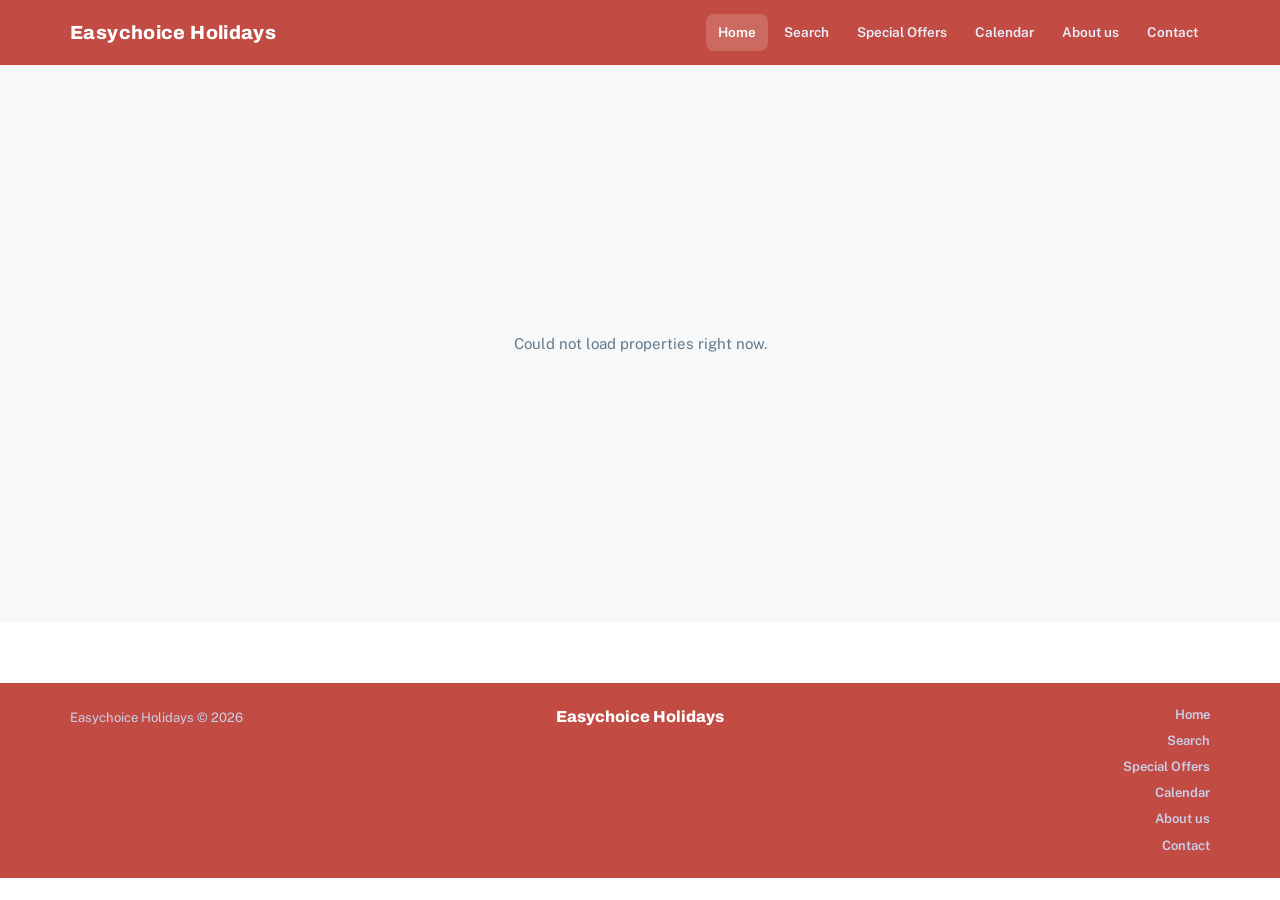
<file: index.html>
<!doctype html>
<html lang="en">
<head>
<meta charset="utf-8">
<meta name="viewport" content="width=device-width, initial-scale=1">
<link rel="icon" href="/favicon.ico" sizes="any">
<link rel="icon" type="image/png" sizes="32x32" href="/assets/favicon-32x32.png">
<link rel="icon" type="image/png" sizes="16x16" href="/assets/favicon-16x16.png">
<link rel="apple-touch-icon" href="/assets/apple-touch-icon.png">
<title>Home — Easychoice Holidays</title>
<link rel="preconnect" href="https://fonts.googleapis.com">
<link href="https://fonts.googleapis.com/css2?family=Public+Sans:wght@400;600;700&family=Archivo:wght@700;800&display=swap" rel="stylesheet">
<link rel="stylesheet" href="assets/site.css">
<script src="assets/config.js"></script>
<script>
  // Applies the tenant's real accent colour before the header/footer
  // paint, so the CSS default doesn't flash in first. Prefers whatever
  // this browser already has cached for this tenant (see site.js's
  // Branding cache section, 10/09/2026 — fixes the colour flashing on
  // every page nav, not just first load) and falls back to config.js's
  // static ACCENT_COLOR when there's no cache yet (e.g. first-ever visit).
  (function () {
    var accent = null;
    try {
      var cached = JSON.parse(localStorage.getItem('bg_branding_' + (window.BG_SITE && window.BG_SITE.SLUG)) || 'null');
      if (cached && cached.accent_color) accent = cached.accent_color;
    } catch (e) { /* localStorage unavailable — fall through to the static default */ }
    if (!accent && window.BG_SITE && window.BG_SITE.ACCENT_COLOR) accent = window.BG_SITE.ACCENT_COLOR;
    if (accent) document.documentElement.style.setProperty('--header-footer-bg', accent);
  })();
</script>
</head>
<body>
<header class="site-header" id="site-header"></header>

<section class="hero-slider" id="hero-slider-mount">
  <div class="hero-empty">Loading properties…</div>
</section>

<div class="container">
  <div class="box" id="home-content-box" style="display:none;">
    <h2 id="home-headline"></h2>
    <p class="home-subheading" id="home-subheading" style="display:none;"></p>
    <div id="home-body"></div>
  </div>
</div>

<footer class="site-footer" id="site-footer"></footer>

<script src="assets/site.js"></script>
<script>
  bg.renderHeader('index.html');
  bg.renderFooter();

  // Hero (image/video, 05/09/2026 addition) and the property carousel
  // share one fetch each, run in parallel — the hero needs the listings
  // ready to show the moment it swaps away, and the carousel needs to be
  // ready to show immediately when there's no hero configured at all.
  // Each promise fails independently (Promise.all with per-call .catch)
  // so a Home-content hiccup never blocks the carousel, and vice versa.
  Promise.all([
    bg.api.listings({}).catch((err) => { console.error(err); return null; }),
    bg.api.home().catch(() => ({})),
  ]).then(([listings, home]) => {
    function showCarousel() {
      if (listings === null) {
        document.getElementById('hero-slider-mount').innerHTML =
          '<div class="hero-empty">Could not load properties right now.</div>';
        return;
      }
      bg.initHeroSlider('hero-slider-mount', listings);
    }
    bg.initHomeHero('hero-slider-mount', home, showCarousel);

    // Home page text block — headline / sub-heading / main body, all
    // CMS-managed (edited from the tenant dashboard's "Edit Home Page"),
    // same "website is a pure presentation layer" approach as About Us.
    // Hidden entirely if the tenant hasn't filled any of it in yet. This
    // is the plain box below the carousel — separate from the hero's own
    // headline/sub-headline, which render overlaid on the hero itself.
    const hasHeadline = home.home_headline && home.home_headline.trim();
    const hasSubheading = home.home_subheading && home.home_subheading.trim();
    const hasBody = home.home_body && home.home_body.trim();
    if (!hasHeadline && !hasSubheading && !hasBody) return;

    if (hasHeadline) document.getElementById('home-headline').textContent = home.home_headline;
    else document.getElementById('home-headline').style.display = 'none';
    if (hasSubheading) {
      document.getElementById('home-subheading').textContent = home.home_subheading;
      document.getElementById('home-subheading').style.display = 'block';
    }
    if (hasBody) document.getElementById('home-body').innerHTML = bg.paragraphsHtml(home.home_body);
    document.getElementById('home-content-box').style.display = 'block';
  });
</script>
</body>
</html>
</file>
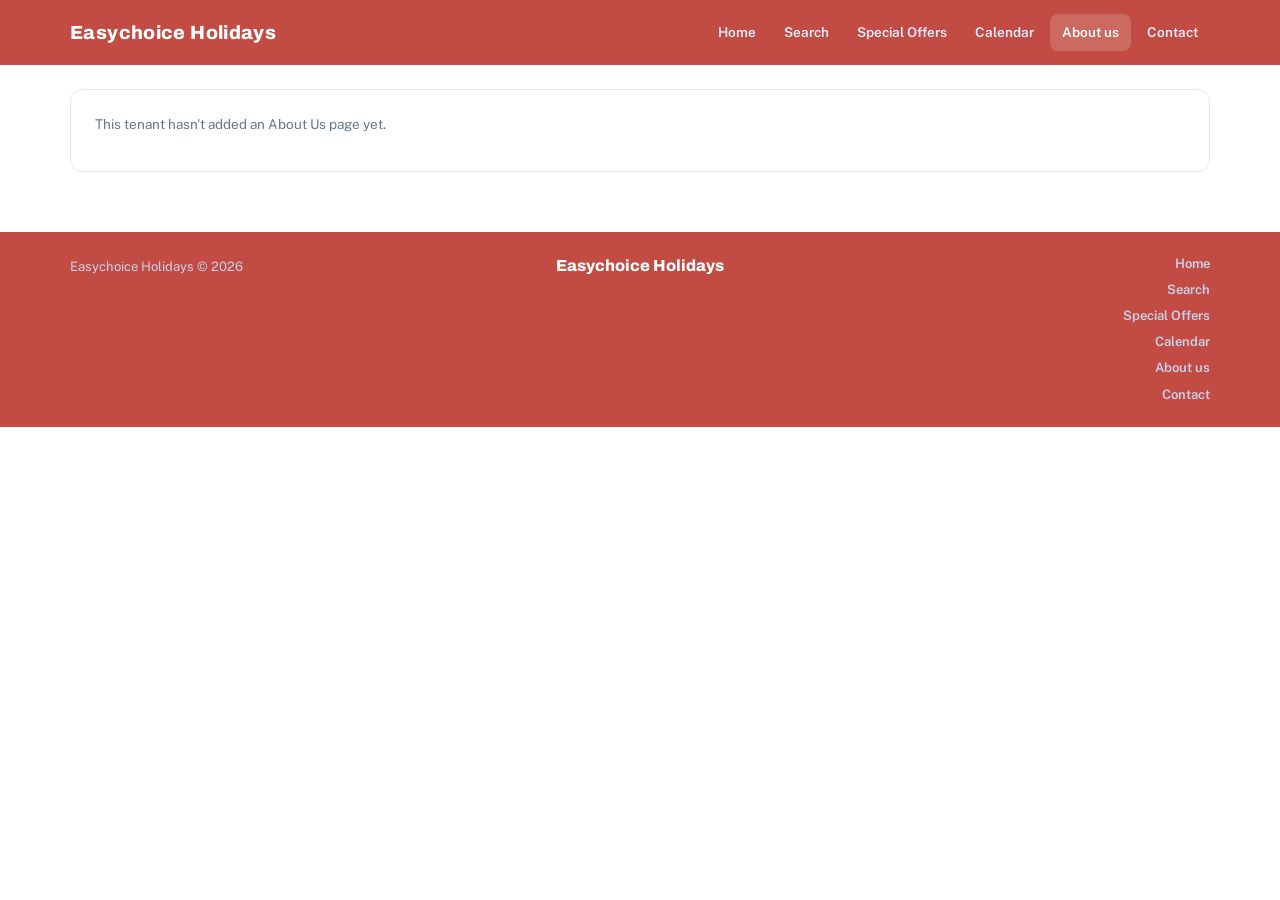
<file: about.html>
<!doctype html>
<html lang="en">
<head>
<meta charset="utf-8">
<meta name="viewport" content="width=device-width, initial-scale=1">
<link rel="icon" href="/favicon.ico" sizes="any">
<link rel="icon" type="image/png" sizes="32x32" href="/assets/favicon-32x32.png">
<link rel="icon" type="image/png" sizes="16x16" href="/assets/favicon-16x16.png">
<link rel="apple-touch-icon" href="/assets/apple-touch-icon.png">
<title>About Us — Easychoice Holidays</title>
<link rel="preconnect" href="https://fonts.googleapis.com">
<link href="https://fonts.googleapis.com/css2?family=Public+Sans:wght@400;600;700&family=Archivo:wght@700;800&display=swap" rel="stylesheet">
<link rel="stylesheet" href="assets/site.css">
<script src="assets/config.js"></script>
<script>
  // Applies the tenant's real accent colour before the header/footer
  // paint, so the CSS default doesn't flash in first. Prefers whatever
  // this browser already has cached for this tenant (see site.js's
  // Branding cache section, 10/09/2026 — fixes the colour flashing on
  // every page nav, not just first load) and falls back to config.js's
  // static ACCENT_COLOR when there's no cache yet (e.g. first-ever visit).
  (function () {
    var accent = null;
    try {
      var cached = JSON.parse(localStorage.getItem('bg_branding_' + (window.BG_SITE && window.BG_SITE.SLUG)) || 'null');
      if (cached && cached.accent_color) accent = cached.accent_color;
    } catch (e) { /* localStorage unavailable — fall through to the static default */ }
    if (!accent && window.BG_SITE && window.BG_SITE.ACCENT_COLOR) accent = window.BG_SITE.ACCENT_COLOR;
    if (accent) document.documentElement.style.setProperty('--header-footer-bg', accent);
  })();
</script>
</head>
<body>
<header class="site-header" id="site-header"></header>

<section class="hero-slider" id="hero-slider-mount" style="height:38vh;min-height:240px;">
  <div class="hero-empty">Loading…</div>
</section>

<div class="container">
  <div class="box" id="about-box" style="display:none;">
    <h2>Our Story</h2>
    <div id="about-intro"></div>
  </div>
  <div class="box" id="about-empty" style="display:none;">
    <p class="section-note">This tenant hasn't added an About Us page yet.</p>
  </div>
</div>

<footer class="site-footer" id="site-footer"></footer>

<script src="assets/site.js"></script>
<script>
  bg.renderHeader('about.html');
  bg.renderFooter();

  // About Us content (intro text + gallery) is CMS-managed — one per
  // tenant, edited in the CMS's About Us editor — rather than hardcoded
  // in this file, so the website is purely a presentation layer: every
  // page's content lives in one place (the CMS), not duplicated here.
  //
  // The hero slider cycles the About Us gallery's own photos (opts.
  // plainPhotos — no title/CTA overlay), not property listings like every
  // other page's slider. 29/08/2026 direction: "About Us page is more
  // personalised, less marketing" — property cards belong on the pages
  // selling a stay, not here — and the separate Gallery box below the
  // intro was dropped since the slider now IS that gallery; a photo no
  // longer needs to appear twice on the same page.
  bg.api.about()
    .then((about) => {
      const hasIntro = about.about_intro && about.about_intro.trim();
      const hasPhotos = about.photos && about.photos.length > 0;

      if (hasPhotos) {
        bg.initHeroSlider('hero-slider-mount', about.photos, { plainPhotos: true });
      } else {
        document.getElementById('hero-slider-mount').style.display = 'none';
      }

      if (hasIntro) {
        document.getElementById('about-intro').innerHTML = bg.paragraphsHtml(about.about_intro);
        document.getElementById('about-box').style.display = 'block';
      }
      if (!hasIntro && !hasPhotos) {
        document.getElementById('about-empty').style.display = 'block';
      }
    })
    .catch(() => {
      document.getElementById('hero-slider-mount').style.display = 'none';
      document.getElementById('about-empty').style.display = 'block';
    });
</script>
</body>
</html>
</file>
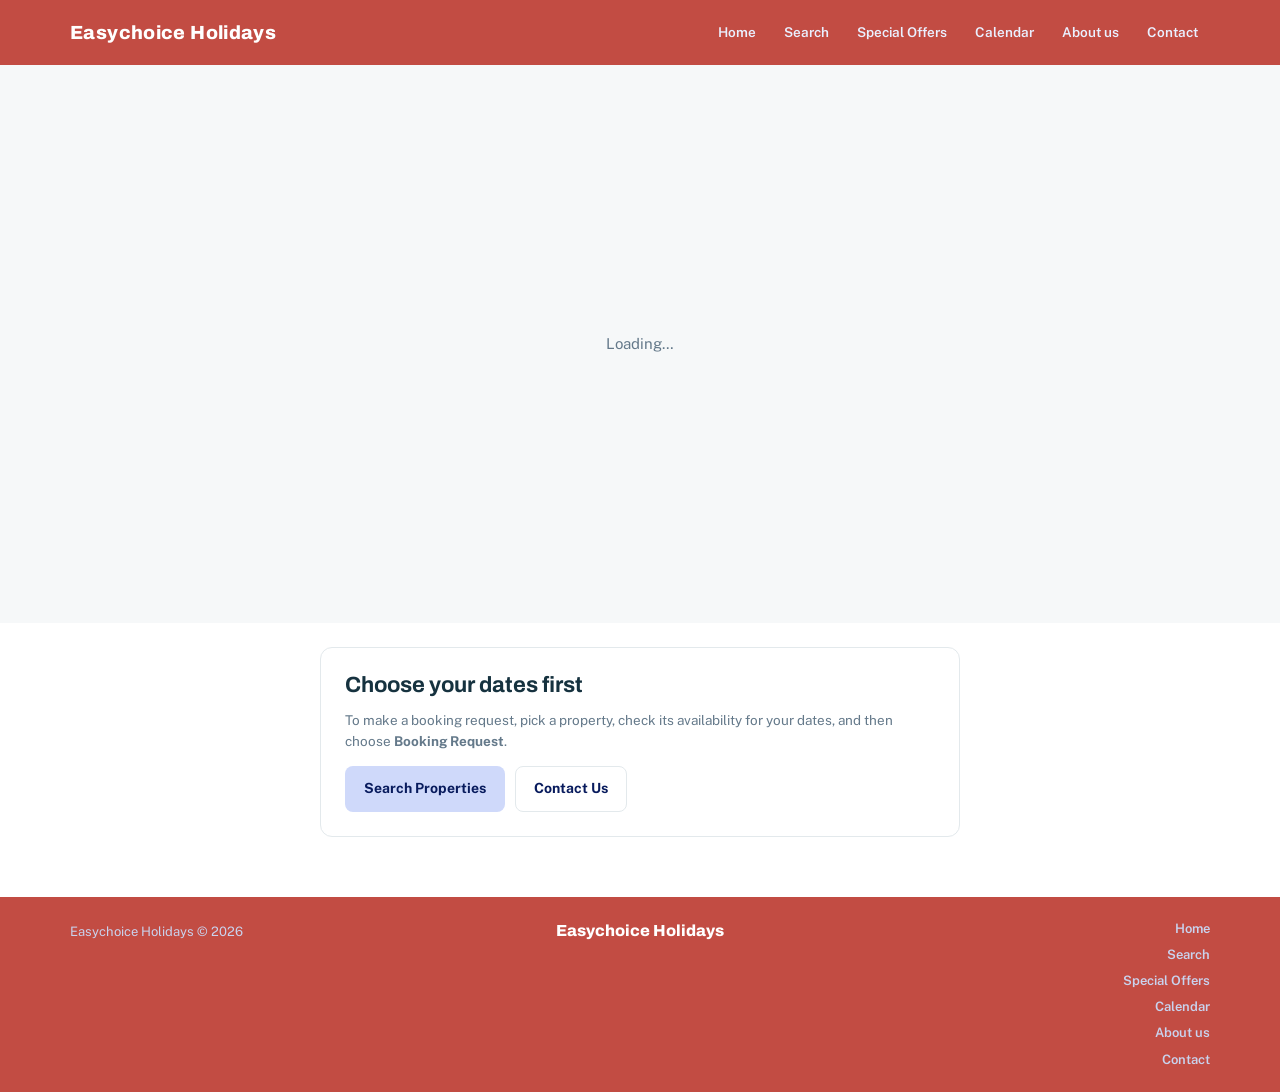
<file: booking-request.html>
<!doctype html>
<html lang="en">
<head>
<meta charset="utf-8">
<meta name="viewport" content="width=device-width, initial-scale=1">
<link rel="icon" href="/favicon.ico" sizes="any">
<link rel="icon" type="image/png" sizes="32x32" href="/assets/favicon-32x32.png">
<link rel="icon" type="image/png" sizes="16x16" href="/assets/favicon-16x16.png">
<link rel="apple-touch-icon" href="/assets/apple-touch-icon.png">
<title>Booking Request — Easychoice Holidays</title>
<link rel="preconnect" href="https://fonts.googleapis.com">
<link href="https://fonts.googleapis.com/css2?family=Public+Sans:wght@400;600;700&family=Archivo:wght@700;800&display=swap" rel="stylesheet">
<link rel="stylesheet" href="assets/site.css">
<script src="assets/config.js"></script>
<script>
  // Applies the tenant's real accent colour before the header/footer
  // paint, so the CSS default doesn't flash in first. Prefers whatever
  // this browser already has cached for this tenant (see site.js's
  // Branding cache section, 10/09/2026 — fixes the colour flashing on
  // every page nav, not just first load) and falls back to config.js's
  // static ACCENT_COLOR when there's no cache yet (e.g. first-ever visit).
  (function () {
    var accent = null;
    try {
      var cached = JSON.parse(localStorage.getItem('bg_branding_' + (window.BG_SITE && window.BG_SITE.SLUG)) || 'null');
      if (cached && cached.accent_color) accent = cached.accent_color;
    } catch (e) { /* localStorage unavailable — fall through to the static default */ }
    if (!accent && window.BG_SITE && window.BG_SITE.ACCENT_COLOR) accent = window.BG_SITE.ACCENT_COLOR;
    if (accent) document.documentElement.style.setProperty('--header-footer-bg', accent);
  })();
</script>
</head>
<body>
<header class="site-header" id="site-header"></header>

<section class="hero-slider" id="hero-slider-mount">
  <div class="hero-empty">Loading…</div>
</section>

<div class="container">
  <!-- Reached from a Property page after a successful "Check availability"
       (booking-request.html?listing_id=&title=&start_date=&end_date=&total_price=).
       Without those, there is nothing to book — see #br-missing. -->
  <div class="box" style="max-width:640px;margin-left:auto;margin-right:auto;display:none;" id="br-missing">
    <h2>Choose your dates first</h2>
    <p class="section-note">To make a booking request, pick a property, check its availability for your dates, and then choose <strong>Booking Request</strong>.</p>
    <div class="cta-row" style="display:flex;gap:10px;margin-top:14px;">
      <a class="btn btn-cta" href="search.html">Search Properties</a>
      <a class="btn btn-secondary" href="contact.html">Contact Us</a>
    </div>
  </div>

  <div class="box" style="max-width:640px;margin-left:auto;margin-right:auto;display:none;" id="br-form-box">
    <h2>Booking Request</h2>
    <p class="section-note">
      Send us your details and we'll hold these dates for you while we confirm.
      Nothing is booked until you receive a confirmation email from us.
    </p>

    <div id="br-summary" style="border:1px solid var(--border, #E4E7EC);border-radius:10px;padding:14px 16px;margin:14px 0 18px;">
      <div style="display:grid;grid-template-columns:110px 1fr;gap:6px 12px;">
        <div class="section-note" style="margin:0;">Property</div><div id="br-property" style="font-weight:700;"></div>
        <div class="section-note" style="margin:0;">Dates</div><div id="br-dates" style="font-weight:700;"></div>
        <div class="section-note" style="margin:0;">Total</div><div id="br-total" style="font-weight:700;"></div>
      </div>
      <!-- Full cost breakdown, filled in from a fresh quote when the page loads. -->
      <div id="br-breakdown"></div>
    </div>

    <form id="br-form">
      <div class="row-2">
        <div class="field"><label>Name</label><input type="text" id="br-name" maxlength="120" required autocomplete="name"></div>
        <div class="field"><label>Email</label><input type="email" id="br-email" maxlength="200" required autocomplete="email"></div>
      </div>
      <div class="row-2" style="grid-template-columns:minmax(140px,1fr) 2fr;">
        <div class="field"><label>Country code</label><select id="br-phone-country" required autocomplete="tel-country-code"></select></div>
        <div class="field"><label>Telephone number</label><input type="tel" id="br-phone" maxlength="30" required autocomplete="tel-national" placeholder="e.g. 600 123 456"></div>
      </div>
      <div class="row-3">
        <div class="field"><label>Adults</label><input type="number" id="br-adults" min="1" max="100" step="1" value="2" required inputmode="numeric"></div>
        <div class="field"><label>Children under 18</label><input type="number" id="br-children" min="0" max="100" step="1" value="0" required inputmode="numeric"></div>
        <div class="field"><label>Total guests</label><input type="number" id="br-total-guests" value="2" readonly tabindex="-1" style="background:#F4F5F7;"></div>
      </div>
      <p class="section-note" id="br-guest-warning" style="display:none;color:#D14343;font-weight:700;margin-top:-6px;"></p>
      <div class="field">
        <label>Preferred language</label>
        <select id="br-language" required>
          <option value="EN">English</option>
          <option value="ES">Español (Spanish)</option>
          <option value="DE">Deutsch (German)</option>
          <option value="FR">Français (French)</option>
          <option value="IT">Italiano (Italian)</option>
        </select>
        <p class="section-note" style="margin:5px 0 0;">The language we'll use for emails about your stay.</p>
      </div>
      <div class="field"><label>Anything we should know? (optional)</label><textarea id="br-message" maxlength="2000" placeholder="e.g. expected arrival time, special requests"></textarea></div>
      <!-- Honeypot: hidden from people, often filled in by bots. -->
      <div style="position:absolute;left:-10000px;top:auto;width:1px;height:1px;overflow:hidden;" aria-hidden="true">
        <label>Website <input type="text" id="br-website" tabindex="-1" autocomplete="off"></label>
      </div>
      <!-- Optional marketing consent (10/10/2026): never pre-ticked, separate
           from the booking itself; the exact wording shown is stored with it. -->
      <div class="field-check">
        <input type="checkbox" id="br-marketing">
        <div>
          <label for="br-marketing">Do you agree to receive occasional updates from <span id="br-marketing-org" data-org-name></span>?</label>
          <p class="section-note">Optional. You can change your mind at any time by contacting us.</p>
        </div>
      </div>
      <!-- Cancellation policy (Release E step 1, 20/10/2026): shown before
           the guest sends the request; hidden when none is saved. -->
      <div class="br-policy" id="br-policy" style="display:none;">
        <h3>Cancellation policy</h3>
        <div id="br-policy-body"></div>
      </div>
      <p class="section-note" id="br-error" style="display:none;color:#D14343;font-weight:700;"></p>
      <button class="btn btn-cta" type="submit" id="br-submit-btn">Send Booking Request</button>
      <p class="section-note" style="margin:14px 0 0;">Please note that your contact details will not be used for any purposes beyond booking your holiday, unless you have ticked the box above.</p>
    </form>
  </div>

  <div class="box" style="max-width:640px;margin-left:auto;margin-right:auto;text-align:center;display:none;" id="br-success-box">
    <h2 style="color:#2F9E63;">Booking request sent, thank you!</h2>
    <p class="section-note" id="br-success-note">We'll be in touch soon to confirm your dates.</p>
    <div class="cta-row" style="display:flex;gap:10px;justify-content:center;margin-top:18px;">
      <a class="btn btn-secondary" href="search.html">Search</a>
      <a class="btn btn-secondary" id="br-return-cta" href="#">Return to property</a>
    </div>
  </div>
</div>

<footer class="site-footer" id="site-footer"></footer>

<script src="assets/site.js"></script>
<script>
  bg.renderHeader('booking-request.html');
  bg.renderFooter();
  document.getElementById('br-marketing-org').textContent = bg.orgName();
  bg.api.listings({}).then((listings) => bg.initHeroSlider('hero-slider-mount', listings)).catch(() => {});

  const qs = new URLSearchParams(location.search);
  const listingId = qs.get('listing_id') || '';
  const listingTitle = qs.get('title') || '';
  const startDate = qs.get('start_date') || '';
  const endDate = qs.get('end_date') || '';
  const totalPrice = qs.get('total_price');
  const isIsoDate = (s) => /^\d{4}-\d{2}-\d{2}$/.test(s);

  const returnBtn = document.getElementById('br-return-cta');
  if (listingId) returnBtn.href = 'property.html?id=' + encodeURIComponent(listingId);
  else returnBtn.style.display = 'none';

  if (!listingId || !isIsoDate(startDate) || !isIsoDate(endDate) || endDate <= startDate) {
    document.getElementById('br-missing').style.display = 'block';
  } else {
    document.getElementById('br-form-box').style.display = 'block';
    document.getElementById('br-property').textContent = listingTitle || 'Selected property';
    document.getElementById('br-dates').textContent = bg.fmtDateRange(startDate, endDate);
    const totalOk = totalPrice != null && totalPrice !== '' && !Number.isNaN(Number(totalPrice));
    document.getElementById('br-total').textContent = totalOk ? bg.fmtMoney(Number(totalPrice)) : 'Calculated on sending';

    // Fresh quote for the itemised breakdown (the URL only carries the
    // total). If it fails the form still works — the server re-quotes on send.
    bg.api.quote(listingId, startDate, endDate)
      .then((q) => {
        if (q && q.available === false) {
          showError('Sorry, those dates are no longer available. Please go back and choose different dates.');
          return;
        }
        if (q && q.breakdown) {
          document.getElementById('br-total').textContent = bg.fmtMoney(q.breakdown.total);
          document.getElementById('br-breakdown').innerHTML = bg.costBreakdownHtml(q);
        }
      })
      .catch(() => {});
  }

  // ---- country codes ------------------------------------------------
  // [ISO-2, name, dial code]. Dial code digits are what the server stores.
  const COUNTRIES = [
    ['AD','Andorra','376'],['AR','Argentina','54'],['AU','Australia','61'],['AT','Austria','43'],['BE','Belgium','32'],
    ['BR','Brazil','55'],['BG','Bulgaria','359'],['CA','Canada','1'],['CL','Chile','56'],['CN','China','86'],
    ['CO','Colombia','57'],['HR','Croatia','385'],['CY','Cyprus','357'],['CZ','Czechia','420'],['DK','Denmark','45'],
    ['EE','Estonia','372'],['FI','Finland','358'],['FR','France','33'],['DE','Germany','49'],['GI','Gibraltar','350'],
    ['GR','Greece','30'],['HU','Hungary','36'],['IS','Iceland','354'],['IN','India','91'],['IE','Ireland','353'],
    ['IL','Israel','972'],['IT','Italy','39'],['JP','Japan','81'],['LV','Latvia','371'],['LT','Lithuania','370'],
    ['LU','Luxembourg','352'],['MT','Malta','356'],['MX','Mexico','52'],['MC','Monaco','377'],['MA','Morocco','212'],
    ['NL','Netherlands','31'],['NZ','New Zealand','64'],['NO','Norway','47'],['PL','Poland','48'],['PT','Portugal','351'],
    ['RO','Romania','40'],['SA','Saudi Arabia','966'],['RS','Serbia','381'],['SG','Singapore','65'],['SK','Slovakia','421'],
    ['SI','Slovenia','386'],['ZA','South Africa','27'],['KR','South Korea','82'],['ES','Spain','34'],['SE','Sweden','46'],
    ['CH','Switzerland','41'],['TR','Türkiye','90'],['UA','Ukraine','380'],['AE','United Arab Emirates','971'],
    ['GB','United Kingdom','44'],['US','United States','1'],['UY','Uruguay','598'],
  ];
  (function initPhoneCountry() {
    const sel = document.getElementById('br-phone-country');
    sel.innerHTML = COUNTRIES.map((c) => '<option value="' + c[2] + '" data-iso="' + c[0] + '">' + bg.escapeHtml(c[1]) + ' (+' + c[2] + ')</option>').join('');
    // Pre-select from the browser's region (e.g. en-GB -> United Kingdom),
    // falling back to Spain.
    const region = ((navigator.language || '').split('-')[1] || '').toUpperCase();
    const match = COUNTRIES.find((c) => c[0] === region) || COUNTRIES.find((c) => c[0] === 'ES');
    const opt = Array.from(sel.options).find((o) => o.dataset.iso === match[0]);
    if (opt) sel.value = opt.value;
    // Pre-select the language likewise.
    const lang = (navigator.language || 'en').slice(0, 2).toUpperCase();
    const langSel = document.getElementById('br-language');
    if (Array.from(langSel.options).some((o) => o.value === lang)) langSel.value = lang;
  })();

  // ---- guests ---------------------------------------------------------
  // Total = adults + children, checked against the property's own maximum
  // (set per property in the CMS; none = no limit).
  let maxGuests = null;
  const adultsEl = document.getElementById('br-adults');
  const childrenEl = document.getElementById('br-children');
  const totalGuestsEl = document.getElementById('br-total-guests');
  const guestWarningEl = document.getElementById('br-guest-warning');
  const submitBtnEl = document.getElementById('br-submit-btn');
  function readCount(el) {
    const n = parseInt(el.value, 10);
    return Number.isNaN(n) || n < 0 ? 0 : n;
  }
  function updateGuests() {
    const total = readCount(adultsEl) + readCount(childrenEl);
    totalGuestsEl.value = total;
    if (maxGuests != null && total > maxGuests) {
      guestWarningEl.textContent = 'This property sleeps a maximum of ' + maxGuests + ' guest' + (maxGuests === 1 ? '' : 's')
        + '. Please reduce the number of guests, or contact us to discuss.';
      guestWarningEl.style.display = 'block';
      submitBtnEl.disabled = true;
    } else {
      guestWarningEl.style.display = 'none';
      submitBtnEl.disabled = false;
    }
  }
  adultsEl.addEventListener('input', updateGuests);
  childrenEl.addEventListener('input', updateGuests);
  if (listingId) {
    bg.api.listing(listingId)
      .then((l) => {
        maxGuests = l && l.max_guests != null ? l.max_guests : null;
        updateGuests();
        const policyHtml = bg.cancellationPolicyHtml(l && l.cancellation_policy);
        if (policyHtml) {
          document.getElementById('br-policy-body').innerHTML = policyHtml;
          document.getElementById('br-policy').style.display = 'block';
        }
      })
      .catch(() => {});
  }

  function showError(msg) {
    const errorEl = document.getElementById('br-error');
    errorEl.textContent = msg;
    errorEl.style.display = 'block';
  }

  // The price shown above is only what the Property page quoted a moment
  // ago — the server re-checks availability and recalculates it, and the
  // confirmation below shows the figure it actually used.
  document.getElementById('br-form').addEventListener('submit', async (e) => {
    e.preventDefault();
    const btn = document.getElementById('br-submit-btn');
    const errorEl = document.getElementById('br-error');
    errorEl.style.display = 'none';
    if (readCount(adultsEl) < 1) { showError('Please enter at least 1 adult.'); return; }
    if (maxGuests != null && readCount(adultsEl) + readCount(childrenEl) > maxGuests) { updateGuests(); return; }
    btn.disabled = true;
    btn.textContent = 'Sending…';
    try {
      const res = await bg.api.submitBookingRequest({
        listing_id: listingId,
        start_date: startDate,
        end_date: endDate,
        guest_name: document.getElementById('br-name').value.trim(),
        guest_email: document.getElementById('br-email').value.trim(),
        guest_phone_country: document.getElementById('br-phone-country').value,
        guest_phone: document.getElementById('br-phone').value.trim(),
        adults: readCount(adultsEl),
        children: readCount(childrenEl),
        language: document.getElementById('br-language').value,
        message: document.getElementById('br-message').value.trim() || undefined,
        marketing_consent: document.getElementById('br-marketing').checked,
        marketing_consent_text: document.getElementById('br-marketing').checked
          ? document.querySelector('label[for="br-marketing"]').textContent.trim() : undefined,
        website: document.getElementById('br-website').value,
      });
      const b = res.booking || {};
      if (b.total_price != null) {
        document.getElementById('br-success-note').textContent =
          'We have your request for ' + bg.fmtDateRange(startDate, endDate) + ' (' + bg.fmtMoney(Number(b.total_price)) + ' in total). '
          + 'A copy has been emailed to you, and we\'ll be in touch soon to confirm.';
      }
      document.getElementById('br-form-box').style.display = 'none';
      document.getElementById('br-success-box').style.display = 'block';
      document.getElementById('br-success-box').scrollIntoView({ behavior: 'smooth' });
    } catch (err) {
      showError(err.message || 'Could not send your request right now — please try again.');
      btn.textContent = 'Send Booking Request';
      updateGuests();
    }
  });
</script>
</body>
</html>
</file>
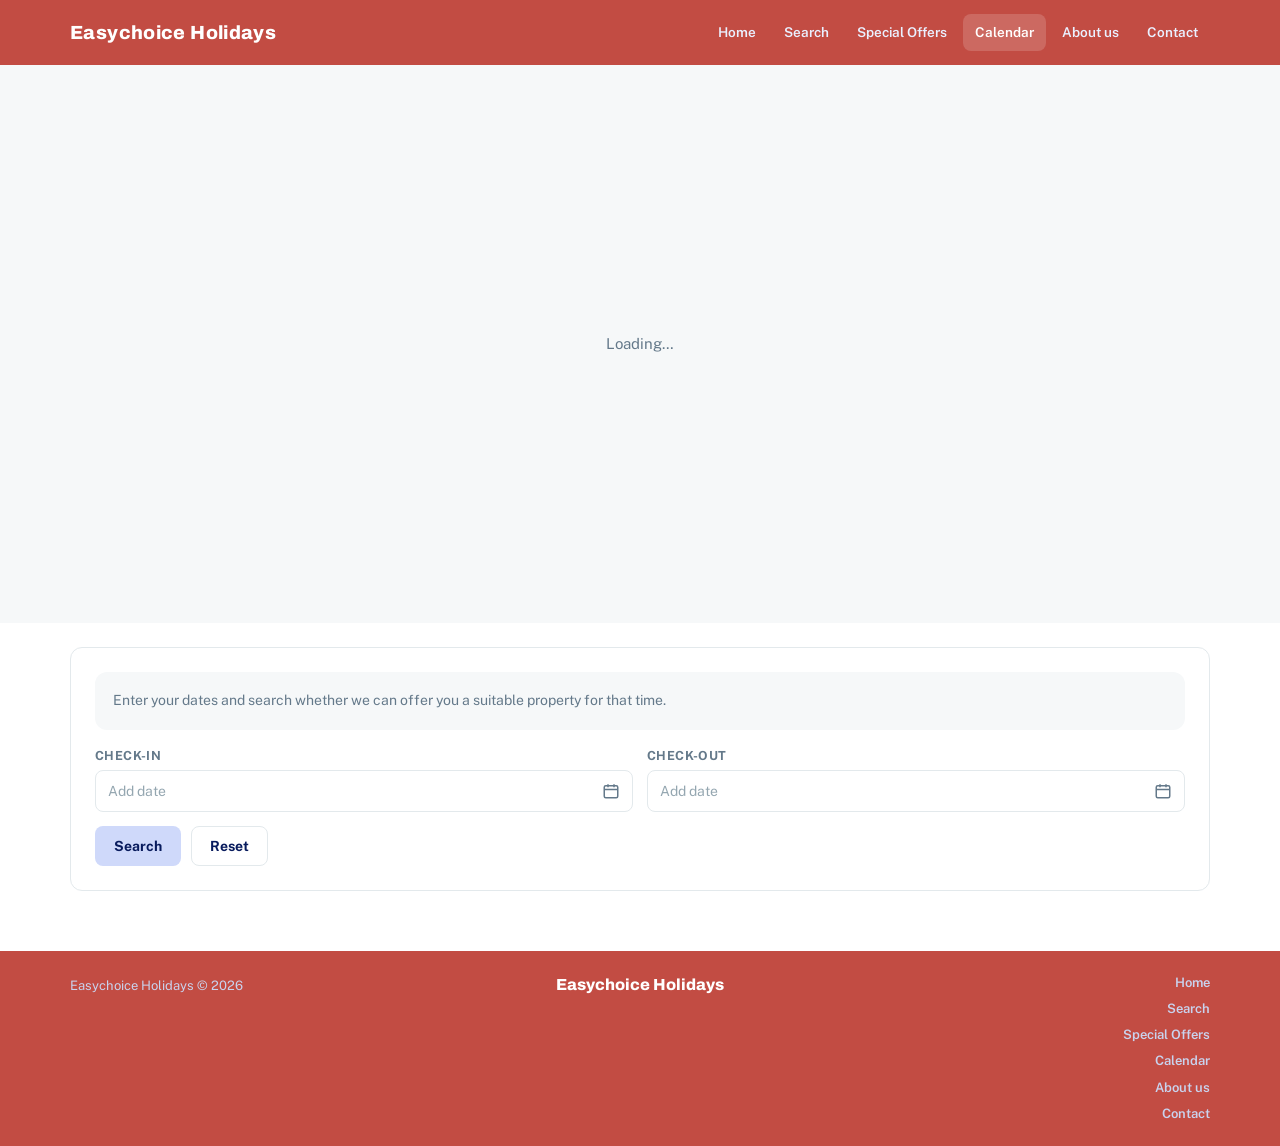
<file: calendar.html>
<!doctype html>
<html lang="en">
<head>
<meta charset="utf-8">
<meta name="viewport" content="width=device-width, initial-scale=1">
<link rel="icon" href="/favicon.ico" sizes="any">
<link rel="icon" type="image/png" sizes="32x32" href="/assets/favicon-32x32.png">
<link rel="icon" type="image/png" sizes="16x16" href="/assets/favicon-16x16.png">
<link rel="apple-touch-icon" href="/assets/apple-touch-icon.png">
<title>Calendar — Easychoice Holidays</title>
<link rel="preconnect" href="https://fonts.googleapis.com">
<link href="https://fonts.googleapis.com/css2?family=Public+Sans:wght@400;600;700&family=Archivo:wght@700;800&display=swap" rel="stylesheet">
<link rel="stylesheet" href="assets/site.css">
<script src="assets/config.js"></script>
<script>
  // Applies the tenant's real accent colour before the header/footer
  // paint, so the CSS default doesn't flash in first. Prefers whatever
  // this browser already has cached for this tenant (see site.js's
  // Branding cache section, 10/09/2026 — fixes the colour flashing on
  // every page nav, not just first load) and falls back to config.js's
  // static ACCENT_COLOR when there's no cache yet (e.g. first-ever visit).
  (function () {
    var accent = null;
    try {
      var cached = JSON.parse(localStorage.getItem('bg_branding_' + (window.BG_SITE && window.BG_SITE.SLUG)) || 'null');
      if (cached && cached.accent_color) accent = cached.accent_color;
    } catch (e) { /* localStorage unavailable — fall through to the static default */ }
    if (!accent && window.BG_SITE && window.BG_SITE.ACCENT_COLOR) accent = window.BG_SITE.ACCENT_COLOR;
    if (accent) document.documentElement.style.setProperty('--header-footer-bg', accent);
  })();
</script>
</head>
<body>
<header class="site-header" id="site-header"></header>

<section class="hero-slider" id="hero-slider-mount">
  <div class="hero-empty">Loading…</div>
</section>

<div class="container">
  <div class="box">
    <p class="calendar-note" style="margin-bottom:16px;">
      Enter your dates and search whether we can offer you a suitable property for that time.
    </p>
    <!-- Date picker (Release A, 14/10/2026): bg.initDateRange() adds the
         Check-in / Check-out buttons and the calendar. -->
    <div id="c-dates">
      <input type="hidden" id="c-start">
      <input type="hidden" id="c-end">
    </div>
    <!-- Search messages (nothing available, missing/invalid dates) sit right
         under the date boxes, where the visitor is looking (10/10/2026). -->
    <p id="c-message" role="status" aria-live="polite" style="display:none;margin:2px 0 12px;font-weight:700;color:#D14343;"></p>
    <div class="cta-row" style="display:flex;gap:10px;margin-top:6px;">
      <button class="btn btn-cta" id="search-btn">Search</button>
      <button class="btn btn-secondary" id="reset-btn">Reset</button>
    </div>
  </div>

  <div class="sort-row" id="sort-row" style="display:none;">
    <span id="results-count"></span>
    <span style="flex:1;"></span>
    <label for="sort-select">Sort by price</label>
    <select id="sort-select">
      <option value="">Default</option>
      <option value="price_asc">Ascending</option>
      <option value="price_desc">Descending</option>
    </select>
  </div>

  <div id="results"></div>

  <div class="bottom-cta-row" id="end-cta-row" style="display:none;">
    <button class="btn btn-secondary" id="end-reset-btn">Search Again</button>
    <a class="btn btn-secondary" href="index.html">Home</a>
  </div>
</div>

<footer class="site-footer" id="site-footer"></footer>

<script src="assets/site.js"></script>
<script>
  bg.renderHeader('calendar.html');
  bg.renderFooter();

  // Full slider, same as Home — see search.html's matching comment
  // (29/08/2026: dropped `minimal: true` everywhere for consistency).
  bg.api.listings({}).then((listings) => bg.initHeroSlider('hero-slider-mount', listings)).catch(() => {});

  // Date picker (Release A, 14/10/2026). It only lets a visitor pick a
  // check-out after the check-in, which replaces the old `min` rule
  // (30/08/2026).
  // The calendar's Check Availability button runs the search (DG, 25/10/2026).
  const cPicker = bg.initDateRange(document.getElementById('c-dates'), {
    startInput: 'c-start', endInput: 'c-end',
    onApply: () => document.getElementById('search-btn').click(),
  });

  // The Calendar page IS the Search page's Dates filter, running alone —
  // same results endpoint, same params, same rendering. See README's
  // "Public website API" section, "How each website page maps to this".
  function showMessage(text) {
    const m = document.getElementById('c-message');
    m.textContent = text || '';
    m.style.display = text ? 'block' : 'none';
  }

  function renderResults(results) {
    sessionStorage.setItem('bg_search_context', JSON.stringify(results.map((r) => r.id)));
    document.getElementById('sort-row').style.display = results.length ? 'flex' : 'none';
    document.getElementById('results-count').textContent = results.length + (results.length === 1 ? ' property available' : ' properties available');
    document.getElementById('end-cta-row').style.display = results.length ? 'flex' : 'none';
    const el = document.getElementById('results');
    el.innerHTML = results.length ? results.map(bg.resultRowHtml).join('') : '';
    showMessage(results.length ? '' : 'Nothing available for those dates — try a different range.');
  }

  function runSearch() {
    const start = document.getElementById('c-start').value;
    const end = document.getElementById('c-end').value;
    if (!start || !end) { clearResults(); showMessage('Choose both a check-in and check-out date.'); return; }
    if (end <= start) { clearResults(); showMessage('Check-out must be after check-in.'); return; }
    showMessage('');
    document.getElementById('results').innerHTML = '<div class="loading">Searching…</div>';
    bg.api.listings({ start_date: start, end_date: end, sort: document.getElementById('sort-select').value || undefined })
      .then(renderResults)
      .catch(() => { clearResults(); showMessage('Search failed — please try again.'); });
  }

  // Empty the result list and hide the sort bar / bottom buttons, so a
  // message under the date boxes isn't shown above stale results.
  function clearResults() {
    document.getElementById('results').innerHTML = '';
    document.getElementById('sort-row').style.display = 'none';
    document.getElementById('end-cta-row').style.display = 'none';
  }

  document.getElementById('search-btn').addEventListener('click', runSearch);
  document.getElementById('sort-select').addEventListener('change', runSearch);
  document.getElementById('reset-btn').addEventListener('click', () => {
    cPicker.clear();
    clearResults();
    showMessage('');
  });
  document.getElementById('end-reset-btn').addEventListener('click', () => window.scrollTo({ top: 0, behavior: 'smooth' }));
</script>
</body>
</html>
</file>
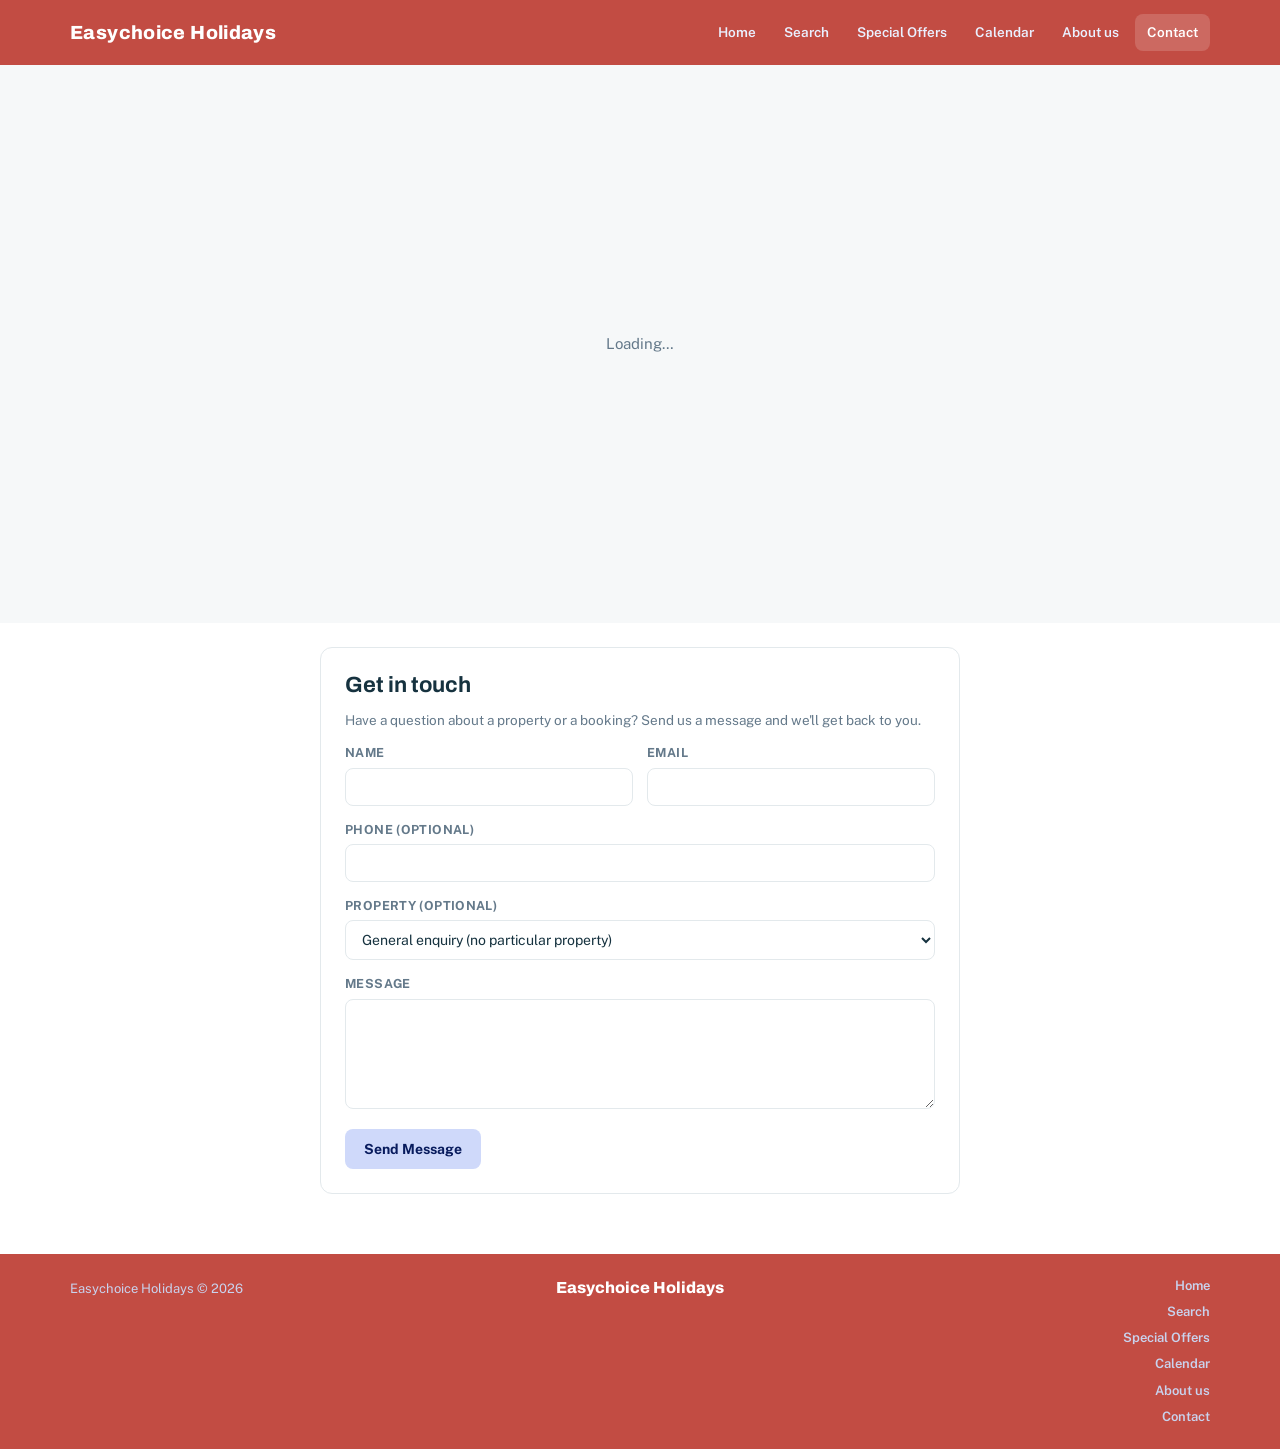
<file: contact.html>
<!doctype html>
<html lang="en">
<head>
<meta charset="utf-8">
<meta name="viewport" content="width=device-width, initial-scale=1">
<link rel="icon" href="/favicon.ico" sizes="any">
<link rel="icon" type="image/png" sizes="32x32" href="/assets/favicon-32x32.png">
<link rel="icon" type="image/png" sizes="16x16" href="/assets/favicon-16x16.png">
<link rel="apple-touch-icon" href="/assets/apple-touch-icon.png">
<title>Contact — Easychoice Holidays</title>
<link rel="preconnect" href="https://fonts.googleapis.com">
<link href="https://fonts.googleapis.com/css2?family=Public+Sans:wght@400;600;700&family=Archivo:wght@700;800&display=swap" rel="stylesheet">
<link rel="stylesheet" href="assets/site.css">
<script src="assets/config.js"></script>
<script>
  // Applies the tenant's real accent colour before the header/footer
  // paint, so the CSS default doesn't flash in first. Prefers whatever
  // this browser already has cached for this tenant (see site.js's
  // Branding cache section, 10/09/2026 — fixes the colour flashing on
  // every page nav, not just first load) and falls back to config.js's
  // static ACCENT_COLOR when there's no cache yet (e.g. first-ever visit).
  (function () {
    var accent = null;
    try {
      var cached = JSON.parse(localStorage.getItem('bg_branding_' + (window.BG_SITE && window.BG_SITE.SLUG)) || 'null');
      if (cached && cached.accent_color) accent = cached.accent_color;
    } catch (e) { /* localStorage unavailable — fall through to the static default */ }
    if (!accent && window.BG_SITE && window.BG_SITE.ACCENT_COLOR) accent = window.BG_SITE.ACCENT_COLOR;
    if (accent) document.documentElement.style.setProperty('--header-footer-bg', accent);
  })();
</script>
</head>
<body>
<header class="site-header" id="site-header"></header>

<section class="hero-slider" id="hero-slider-mount">
  <div class="hero-empty">Loading…</div>
</section>

<div class="container">
  <div class="box" style="max-width:640px;margin-left:auto;margin-right:auto;" id="contact-form-box">
    <h2>Get in touch</h2>
    <p class="section-note" id="contact-context-note">
      Have a question about a property or a booking? Send us a message and
      we'll get back to you.
    </p>
    <form id="contact-form">
      <div class="row-2">
        <div class="field"><label>Name</label><input type="text" id="c-name" required></div>
        <div class="field"><label>Email</label><input type="email" id="c-email" required></div>
      </div>
      <div class="field"><label>Phone (optional)</label><input type="tel" id="c-phone" maxlength="40" autocomplete="tel"></div>
      <div class="field"><label>Property (optional)</label><select id="c-property"><option value="">General enquiry (no particular property)</option></select></div>
      <div class="field"><label>Message</label><textarea id="c-message" required></textarea></div>
      <!-- Honeypot: hidden from people, often filled in by bots. -->
      <div style="position:absolute;left:-10000px;top:auto;width:1px;height:1px;overflow:hidden;" aria-hidden="true">
        <label>Website <input type="text" id="c-website" tabindex="-1" autocomplete="off"></label>
      </div>
      <p class="section-note" id="contact-error" style="display:none;color:#D14343;font-weight:700;"></p>
      <button class="btn btn-cta" type="submit" id="contact-submit-btn">Send Message</button>
    </form>
  </div>

  <div class="box" style="max-width:640px;margin-left:auto;margin-right:auto;text-align:center;display:none;" id="contact-success-box">
    <h2 style="color:#2F9E63;">Message sent, we'll be in touch soon!</h2>
    <p class="section-note">Thanks for reaching out — we have sent a short confirmation to your email address.</p>
    <div class="cta-row" style="display:flex;gap:10px;justify-content:center;margin-top:18px;">
      <a class="btn btn-secondary" href="search.html">Search</a>
      <a class="btn btn-secondary" id="return-to-property-cta" href="#" style="display:none;">Return to property</a>
    </div>
  </div>
</div>

<footer class="site-footer" id="site-footer"></footer>

<script src="assets/site.js"></script>
<script>
  bg.renderHeader('contact.html');
  bg.renderFooter();
  // Full slider, same as Home — see search.html's matching comment
  // (29/08/2026: dropped `minimal: true` everywhere for consistency).
  // The same list fills the Property choice (Release B2, 15/10/2026): the
  // enquiry is linked to a property only by choosing it here (or arriving
  // from a property's Contact Us button), never by typed text.
  bg.api.listings({}).then((listings) => {
    bg.initHeroSlider('hero-slider-mount', listings);
    const sel = document.getElementById('c-property');
    (listings || []).slice().sort((a, b) => String(a.title).localeCompare(String(b.title))).forEach((l) => {
      const o = document.createElement('option');
      o.value = l.id; o.textContent = l.title;
      sel.appendChild(o);
    });
    if (listingId) sel.value = listingId;
  }).catch(() => {});

  // Arriving from a Property page's "Contact Us" button carries the
  // listing along (see property.html) so the message can be tied to the
  // right property server-side, and so a successful send can offer
  // "Return to property" rather than only "Search".
  const qs = new URLSearchParams(location.search);
  const listingId = qs.get('listing_id') || '';
  const listingTitle = qs.get('title') || '';
  if (listingTitle) {
    document.getElementById('contact-context-note').textContent =
      `Have a question about ${listingTitle} or a booking? Send us a message and we'll get back to you.`;
  }
  if (listingId) {
    const returnBtn = document.getElementById('return-to-property-cta');
    returnBtn.href = 'property.html?id=' + encodeURIComponent(listingId);
    returnBtn.style.display = 'inline-block';
  }

  // Arriving from a successful "Check availability" on the Property page
  // carries the checked dates (and price, when one resolved) along too —
  // prefill the message with them so the visitor doesn't have to retype
  // what they just checked (30/08/2026 report: "copy the dates and
  // availability in to the Contact Message"). Only ever set when both
  // dates are present and look like real ISO dates — a stray/malformed
  // query string just leaves the message blank as before.
  const startDate = qs.get('start_date') || '';
  const endDate = qs.get('end_date') || '';
  const totalPrice = qs.get('total_price');
  const isIsoDate = (s) => /^\d{4}-\d{2}-\d{2}$/.test(s);
  if (isIsoDate(startDate) && isIsoDate(endDate)) {
    const dateRange = bg.fmtDateRange(startDate, endDate);
    const costPhrase = totalPrice != null && totalPrice !== '' && !Number.isNaN(Number(totalPrice))
      ? ` (checked as available, approx. ${bg.fmtMoney(Number(totalPrice))} total)`
      : ' (checked as available)';
    document.getElementById('c-message').value =
      `I'd like to request ${dateRange}${costPhrase}${listingTitle ? ' for ' + listingTitle : ''}. Please let me know how to proceed.`;
  }

  // Real send via the CMS's public enquiries endpoint (Resend under the
  // hood — see _lib/routes/enquiries.ts). Previously this only opened a
  // mailto: link with nothing actually sent until the visitor's own email
  // app took over; now the message is delivered directly and the visitor
  // gets a real confirmation screen instead of being dropped into another
  // app entirely.
  document.getElementById('contact-form').addEventListener('submit', async (e) => {
    e.preventDefault();
    const name = document.getElementById('c-name').value.trim();
    const email = document.getElementById('c-email').value.trim();
    // The chosen property (Release B2). The server still checks it is one of
    // this organisation's published properties before linking it.
    const chosenListingId = document.getElementById('c-property').value || '';
    const phone = document.getElementById('c-phone').value.trim();
    const message = document.getElementById('c-message').value.trim();

    const btn = document.getElementById('contact-submit-btn');
    const errorEl = document.getElementById('contact-error');
    errorEl.style.display = 'none';
    btn.disabled = true;
    btn.textContent = 'Sending…';

    try {
      await bg.api.submitEnquiry({ name, email, phone: phone || undefined, message, listing_id: chosenListingId || undefined, website: document.getElementById('c-website').value });
      document.getElementById('contact-form-box').style.display = 'none';
      document.getElementById('contact-success-box').style.display = 'block';
      document.getElementById('contact-success-box').scrollIntoView({ behavior: 'smooth' });
    } catch (err) {
      errorEl.textContent = err.message || 'Could not send your message right now — please try again.';
      errorEl.style.display = 'block';
    } finally {
      btn.disabled = false;
      btn.textContent = 'Send Message';
    }
  });
</script>
</body>
</html>
</file>
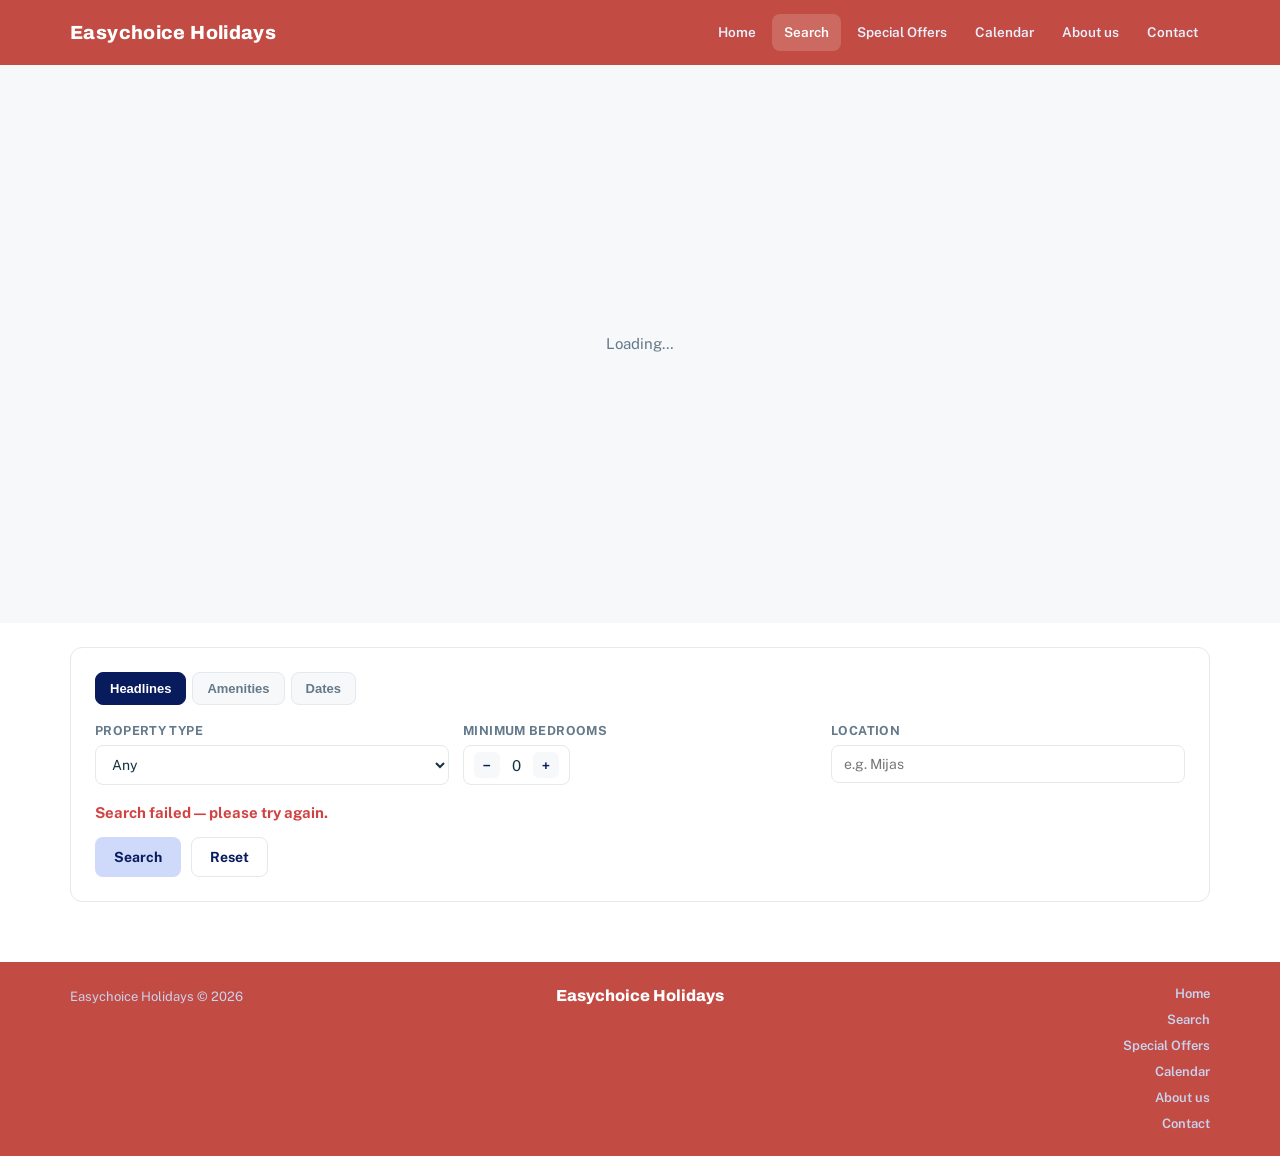
<file: search.html>
<!doctype html>
<html lang="en">
<head>
<meta charset="utf-8">
<meta name="viewport" content="width=device-width, initial-scale=1">
<link rel="icon" href="/favicon.ico" sizes="any">
<link rel="icon" type="image/png" sizes="32x32" href="/assets/favicon-32x32.png">
<link rel="icon" type="image/png" sizes="16x16" href="/assets/favicon-16x16.png">
<link rel="apple-touch-icon" href="/assets/apple-touch-icon.png">
<title>Search — Easychoice Holidays</title>
<link rel="preconnect" href="https://fonts.googleapis.com">
<link href="https://fonts.googleapis.com/css2?family=Public+Sans:wght@400;600;700&family=Archivo:wght@700;800&display=swap" rel="stylesheet">
<link rel="stylesheet" href="assets/site.css">
<script src="assets/config.js"></script>
<script>
  // Applies the tenant's real accent colour before the header/footer
  // paint, so the CSS default doesn't flash in first. Prefers whatever
  // this browser already has cached for this tenant (see site.js's
  // Branding cache section, 10/09/2026 — fixes the colour flashing on
  // every page nav, not just first load) and falls back to config.js's
  // static ACCENT_COLOR when there's no cache yet (e.g. first-ever visit).
  (function () {
    var accent = null;
    try {
      var cached = JSON.parse(localStorage.getItem('bg_branding_' + (window.BG_SITE && window.BG_SITE.SLUG)) || 'null');
      if (cached && cached.accent_color) accent = cached.accent_color;
    } catch (e) { /* localStorage unavailable — fall through to the static default */ }
    if (!accent && window.BG_SITE && window.BG_SITE.ACCENT_COLOR) accent = window.BG_SITE.ACCENT_COLOR;
    if (accent) document.documentElement.style.setProperty('--header-footer-bg', accent);
  })();
</script>
</head>
<body>
<header class="site-header" id="site-header"></header>

<section class="hero-slider" id="hero-slider-mount">
  <div class="hero-empty">Loading…</div>
</section>

<div class="container">
  <div class="box">
    <div class="filter-tabs">
      <button type="button" class="active" data-tab="headlines">Headlines</button>
      <button type="button" data-tab="amenities">Amenities</button>
      <button type="button" data-tab="dates">Dates</button>
    </div>

    <div class="filter-panel active" id="panel-headlines">
      <div class="row-3">
        <div class="field">
          <label>Property Type</label>
          <select id="f-property-type">
            <option value="">Any</option>
            <option value="villa">Villa</option>
            <option value="apartment">Apartment</option>
            <option value="townhouse">Townhouse</option>
            <option value="studio">Studio</option>
            <option value="other">Other</option>
          </select>
        </div>
        <div class="field">
          <label>Minimum Bedrooms</label>
          <div class="stepper">
            <button type="button" id="f-bedrooms-minus">−</button>
            <span id="f-bedrooms-value">0</span>
            <button type="button" id="f-bedrooms-plus">+</button>
          </div>
        </div>
        <div class="field">
          <label>Location</label>
          <input type="text" id="f-region" placeholder="e.g. Mijas">
        </div>
      </div>
    </div>

    <div class="filter-panel" id="panel-amenities">
      <div class="chip-row" id="amenities-picker">
        <span class="section-note">Loading amenities…</span>
      </div>
    </div>

    <div class="filter-panel" id="panel-dates">
      <!-- Date picker (Release A, 14/10/2026): bg.initDateRange() adds the
           Check-in / Check-out buttons and the calendar. -->
      <div id="f-dates">
        <input type="hidden" id="f-start">
        <input type="hidden" id="f-end">
      </div>
    </div>

    <!-- Search messages (no matches, search failed) sit right under the
         filters, just above the Search button (10/10/2026). -->
    <p id="s-message" role="status" aria-live="polite" style="display:none;margin:2px 0 12px;font-weight:700;color:#D14343;"></p>
    <div class="cta-row" style="display:flex;gap:10px;margin-top:6px;">
      <button class="btn btn-cta" id="search-btn">Search</button>
      <button class="btn btn-secondary" id="reset-btn">Reset</button>
    </div>
  </div>

  <div class="sort-row" id="sort-row" style="display:none;">
    <span id="results-count"></span>
    <span style="flex:1;"></span>
    <label for="sort-select">Sort by price</label>
    <select id="sort-select">
      <option value="">Default</option>
      <option value="price_asc">Ascending</option>
      <option value="price_desc">Descending</option>
    </select>
  </div>

  <div id="results"></div>

  <div class="bottom-cta-row" id="end-cta-row" style="display:none;">
    <button class="btn btn-secondary" id="end-search-btn">Search</button>
    <button class="btn btn-secondary" id="end-reset-btn">Reset</button>
    <a class="btn btn-secondary" href="index.html">Home</a>
  </div>
</div>

<footer class="site-footer" id="site-footer"></footer>

<script src="assets/site.js"></script>
<script>
  bg.renderHeader('search.html');
  bg.renderFooter();

  // Full slider (title/description/CTA), same as the Home page — the
  // template calls for "same slider view as home page" throughout the
  // site; this page used to pass `minimal: true` (image + offer flag
  // only), which read as a truncated, inconsistent version of the same
  // component (29/08/2026 report).
  bg.api.listings({}).then((listings) => bg.initHeroSlider('hero-slider-mount', listings)).catch(() => {});

  // ---- Tabs ---------------------------------------------------------
  document.querySelectorAll('.filter-tabs button').forEach((btn) => {
    btn.addEventListener('click', () => {
      document.querySelectorAll('.filter-tabs button').forEach((b) => b.classList.remove('active'));
      document.querySelectorAll('.filter-panel').forEach((p) => p.classList.remove('active'));
      btn.classList.add('active');
      document.getElementById('panel-' + btn.dataset.tab).classList.add('active');
    });
  });

  // ---- Dates filter ---------------------------------------------------
  // Date picker (Release A, 14/10/2026), the same one as the Calendar and
  // Property pages. It only lets a visitor pick a check-out after the
  // check-in, which replaces the old `min` rule (30/08/2026).
  // The calendar's Check Availability button runs the search (DG, 25/10/2026).
  const fPicker = bg.initDateRange(document.getElementById('f-dates'), {
    startInput: 'f-start', endInput: 'f-end',
    onApply: () => document.getElementById('search-btn').click(),
  });

  // ---- Bedrooms stepper ----------------------------------------------
  let bedroomsMin = 0;
  document.getElementById('f-bedrooms-minus').addEventListener('click', () => {
    bedroomsMin = Math.max(0, bedroomsMin - 1);
    document.getElementById('f-bedrooms-value').textContent = bedroomsMin;
  });
  document.getElementById('f-bedrooms-plus').addEventListener('click', () => {
    bedroomsMin += 1;
    document.getElementById('f-bedrooms-value').textContent = bedroomsMin;
  });

  // ---- Amenities picker ------------------------------------------------
  const selectedTags = new Set();
  bg.api.tags().then((tags) => {
    const el = document.getElementById('amenities-picker');
    if (!tags || tags.length === 0) { el.innerHTML = '<span class="section-note">No amenities configured.</span>'; return; }
    el.innerHTML = tags.map((t) =>
      `<label class="chip" style="cursor:pointer;"><input type="checkbox" value="${bg.escapeHtml(t.slug)}" style="margin-right:6px;">${bg.escapeHtml(t.label)}</label>`
    ).join('');
    el.querySelectorAll('input[type=checkbox]').forEach((cb) => {
      cb.addEventListener('change', () => {
        if (cb.checked) selectedTags.add(cb.value); else selectedTags.delete(cb.value);
      });
    });
  }).catch(() => {
    document.getElementById('amenities-picker').innerHTML = '<span class="section-note">Could not load amenities.</span>';
  });

  // ---- Search / results -------------------------------------------------
  let lastResults = [];

  function showMessage(text) {
    const m = document.getElementById('s-message');
    m.textContent = text || '';
    m.style.display = text ? 'block' : 'none';
  }

  function renderResults(results) {
    lastResults = results;
    // Persisted so property.html can offer a "Next Property" CTA that
    // cycles through this same result set, wrapping to the first at the
    // end — per the template's Search Page note.
    sessionStorage.setItem('bg_search_context', JSON.stringify(results.map((r) => r.id)));

    document.getElementById('sort-row').style.display = results.length ? 'flex' : 'none';
    document.getElementById('results-count').textContent = results.length + (results.length === 1 ? ' property found' : ' properties found');
    document.getElementById('end-cta-row').style.display = results.length ? 'flex' : 'none';

    const el = document.getElementById('results');
    el.innerHTML = results.length ? results.map(bg.resultRowHtml).join('') : '';
    showMessage(results.length ? '' : 'No properties match those filters. Try broadening your search.');
  }

  function runSearch() {
    const params = {
      property_type: document.getElementById('f-property-type').value,
      bedrooms_min: bedroomsMin || undefined,
      region: document.getElementById('f-region').value.trim() || undefined,
      tags: selectedTags.size ? [...selectedTags].join(',') : undefined,
      start_date: document.getElementById('f-start').value || undefined,
      end_date: document.getElementById('f-end').value || undefined,
      sort: document.getElementById('sort-select').value || undefined,
    };
    showMessage('');
    document.getElementById('results').innerHTML = '<div class="loading">Searching…</div>';
    bg.api.listings(params).then(renderResults).catch(() => {
      document.getElementById('results').innerHTML = '';
      document.getElementById('sort-row').style.display = 'none';
      document.getElementById('end-cta-row').style.display = 'none';
      showMessage('Search failed — please try again.');
    });
  }

  function resetSearch() {
    document.getElementById('f-property-type').value = '';
    document.getElementById('f-region').value = '';
    fPicker.clear();
    document.getElementById('sort-select').value = '';
    bedroomsMin = 0;
    document.getElementById('f-bedrooms-value').textContent = '0';
    selectedTags.clear();
    document.querySelectorAll('#amenities-picker input[type=checkbox]').forEach((cb) => { cb.checked = false; });
    runSearch();
  }

  document.getElementById('search-btn').addEventListener('click', runSearch);
  document.getElementById('reset-btn').addEventListener('click', resetSearch);
  document.getElementById('end-search-btn').addEventListener('click', () => window.scrollTo({ top: 0, behavior: 'smooth' }));
  document.getElementById('end-reset-btn').addEventListener('click', resetSearch);
  document.getElementById('sort-select').addEventListener('change', runSearch);

  runSearch(); // initial, unfiltered — "every published listing"
</script>
</body>
</html>
</file>
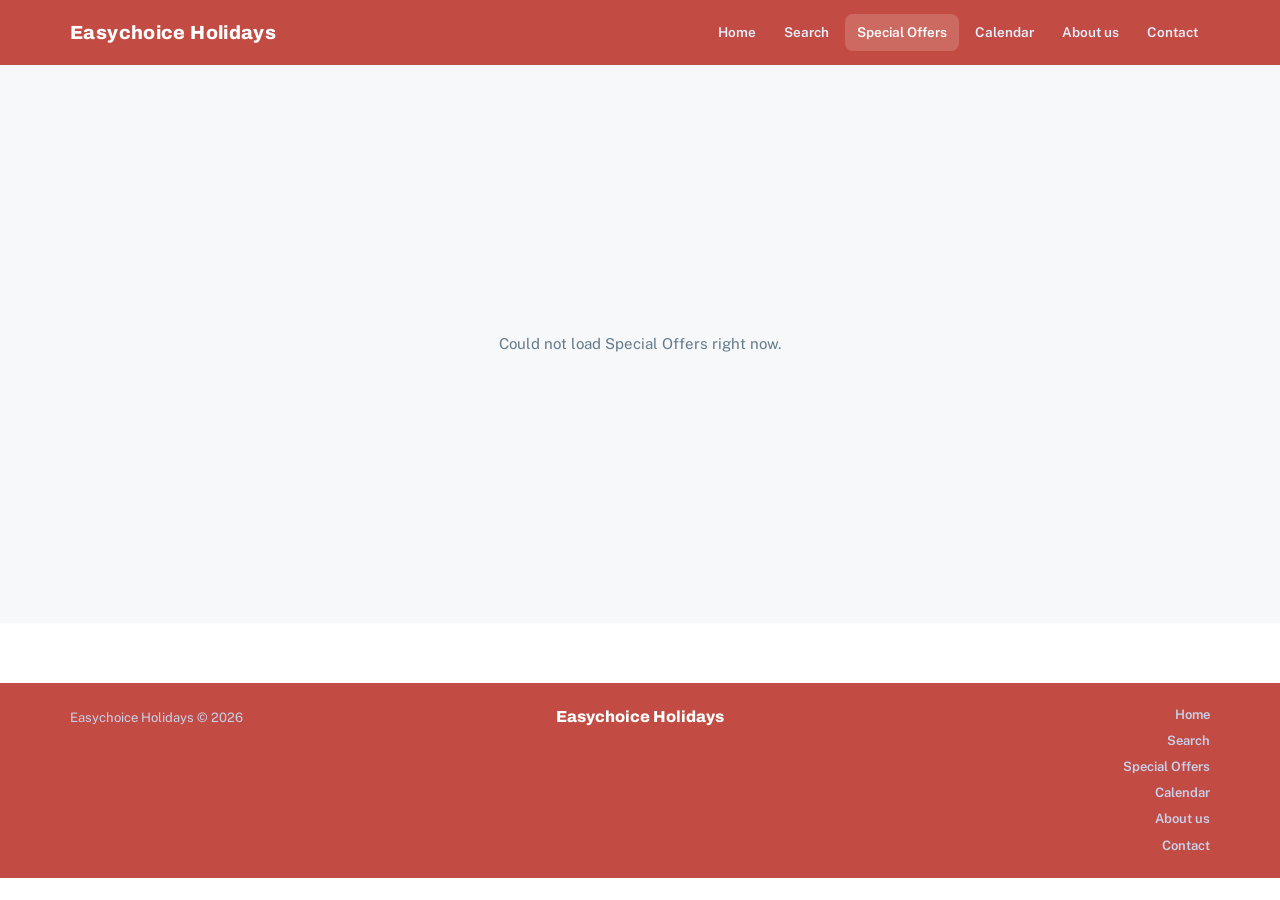
<file: special-offers.html>
<!doctype html>
<html lang="en">
<head>
<meta charset="utf-8">
<meta name="viewport" content="width=device-width, initial-scale=1">
<link rel="icon" href="/favicon.ico" sizes="any">
<link rel="icon" type="image/png" sizes="32x32" href="/assets/favicon-32x32.png">
<link rel="icon" type="image/png" sizes="16x16" href="/assets/favicon-16x16.png">
<link rel="apple-touch-icon" href="/assets/apple-touch-icon.png">
<title>Special Offers — Easychoice Holidays</title>
<link rel="preconnect" href="https://fonts.googleapis.com">
<link href="https://fonts.googleapis.com/css2?family=Public+Sans:wght@400;600;700&family=Archivo:wght@700;800&display=swap" rel="stylesheet">
<link rel="stylesheet" href="assets/site.css">
<script src="assets/config.js"></script>
<script>
  // Applies the tenant's real accent colour before the header/footer
  // paint, so the CSS default doesn't flash in first. Prefers whatever
  // this browser already has cached for this tenant (see site.js's
  // Branding cache section, 10/09/2026 — fixes the colour flashing on
  // every page nav, not just first load) and falls back to config.js's
  // static ACCENT_COLOR when there's no cache yet (e.g. first-ever visit).
  (function () {
    var accent = null;
    try {
      var cached = JSON.parse(localStorage.getItem('bg_branding_' + (window.BG_SITE && window.BG_SITE.SLUG)) || 'null');
      if (cached && cached.accent_color) accent = cached.accent_color;
    } catch (e) { /* localStorage unavailable — fall through to the static default */ }
    if (!accent && window.BG_SITE && window.BG_SITE.ACCENT_COLOR) accent = window.BG_SITE.ACCENT_COLOR;
    if (accent) document.documentElement.style.setProperty('--header-footer-bg', accent);
  })();
</script>
</head>
<body>
<header class="site-header" id="site-header"></header>

<section class="hero-slider" id="hero-slider-mount">
  <div class="hero-empty">Loading…</div>
</section>

<div class="container">
  <div class="box" id="special-offers-intro-box" style="display:none;">
    <div id="special-offers-intro-body"></div>
  </div>
</div>

<!-- 04/09/2026 addition: every Special Offer property listed below the
     intro box, same result-row treatment as the Search page, not just
     the slider above — David: "in addition to the slider, show all
     Special Offer properties below the Introduction box, just like in
     the Search results." -->
<div class="container" id="offers-list-container" style="display:none;">
  <div class="sort-row"><span id="offers-results-count"></span></div>
  <div id="offers-results"></div>
</div>

<div class="container" id="empty-offers" style="display:none;">
  <div class="empty-state">
    No Special Offers running right now — check back soon, or <a href="search.html">browse all properties</a>.
  </div>
</div>

<footer class="site-footer" id="site-footer"></footer>

<script src="assets/site.js"></script>
<script>
  bg.renderHeader('special-offers.html');
  bg.renderFooter();

  bg.api.specialOffers()
    .then((offers) => {
      // The slider component works off listing objects; each offer's
      // `listing` field is already that shape (see README's
      // /special-offers response), with is_special_offer_active already
      // true on every one of them — onlyOffers just means "don't also
      // pull in the rest of the portfolio", it has nothing left to filter.
      const listings = offers.map((o) => o.listing);
      if (listings.length === 0) {
        document.getElementById('hero-slider-mount').style.display = 'none';
        document.getElementById('empty-offers').style.display = 'block';
        return;
      }
      bg.initHeroSlider('hero-slider-mount', listings, { onlyOffers: true });

      // Same listings the slider already has — no second API call.
      // resultRowHtml/.result-row is the exact Search-page card treatment
      // (cover left, description right), reused as-is for consistency.
      document.getElementById('offers-results-count').textContent =
        listings.length + (listings.length === 1 ? ' Special Offer property' : ' Special Offer properties');
      document.getElementById('offers-results').innerHTML = listings.map(bg.resultRowHtml).join('');
      document.getElementById('offers-list-container').style.display = 'block';
    })
    .catch(() => {
      document.getElementById('hero-slider-mount').innerHTML = '<div class="hero-empty">Could not load Special Offers right now.</div>';
    });

  // Generic "how our Special Offers work" intro text — CMS-managed
  // (edited from the tenant dashboard's "Edit Special Offers Page"),
  // tenant-wide and separate from each property's own offer text. Shown
  // beneath the slider regardless of whether any offer is currently
  // running; hidden entirely if the tenant hasn't filled it in yet.
  bg.api.specialOffersIntro()
    .then((text) => {
      if (!text || !text.trim()) return;
      document.getElementById('special-offers-intro-body').innerHTML = bg.paragraphsHtml(text);
      document.getElementById('special-offers-intro-box').style.display = 'block';
    })
    .catch(() => { /* no Special Offers page content yet — leave the section hidden */ });
</script>
</body>
</html>
</file>
<file: assets/site.css>
/* Blue Gecko CMS — public website shared styles.
   Palette and fonts match the CMS's own admin tool (see
   public/tenant/login.html's :root) per the template's Website Style
   Guide: "same fonts as golfgardensmiraflores.es" (approximated here with
   the CMS's own established pairing, since the reference site's actual
   font-family declarations aren't inspectable from outside), dark-blue
   header/footer, plain-white body, thin rounded-corner boxed sections,
   light-blue CTAs. */

:root {
  --petrol: #081B5D;
  --petrol-hover: #06154A;
  /* Header/footer background only — deliberately its own variable rather
     than reusing --petrol directly (03/09/2026). --petrol also colours
     links, CTA text, price text and the active filter-tab state across the
     rest of the site; David's request was specifically "the chosen colour
     should be the header and footer," matching the same colour bar the
     branded emails already use, not a full site-wide recolour of buttons
     and links to a tenant colour that might not read well there. Defaults
     to --petrol so an unbranded tenant looks unchanged; renderHeader() in
     site.js overrides this one variable (not --petrol) once the tenant's
     accent colour comes back from GET /public/:slug/branding. */
  --header-footer-bg: var(--petrol);
  --gecko-blue: #CFD9FA;
  --gecko-blue-hover: #B7C6F5;
  --bg: #FFFFFF;
  --surface: #F6F8F9;
  --border: #E3E9EC;
  --text: #16323F;
  --text-muted: #64798A;
  --text-faint: #94A6B0;
  --warn: #B4790C;
  --warn-bg: #FBF1DD;
  --radius: 12px;
  --shadow: 0 1px 2px rgba(8, 27, 93, 0.06), 0 8px 28px rgba(8, 27, 93, 0.08);
  --max-width: 1180px;
}

* { box-sizing: border-box; }

html, body {
  margin: 0;
  padding: 0;
  background: var(--bg);
  color: var(--text);
  font-family: 'Public Sans', Arial, sans-serif;
  font-size: 15px;
  line-height: 1.55;
}

h1, h2, h3 { font-family: 'Archivo', Arial, sans-serif; margin: 0 0 12px; line-height: 1.2; }
h1 { font-size: 30px; }
h2 { font-size: 22px; }
h3 { font-size: 17px; }
p { margin: 0 0 12px; }
a { color: var(--petrol); }
img { max-width: 100%; display: block; }

.container { max-width: var(--max-width); margin: 0 auto; padding: 0 20px; }

/* ---- Header ------------------------------------------------------- */
.site-header {
  background: var(--header-footer-bg);
  color: #fff;
}
.site-header .bar {
  max-width: var(--max-width);
  margin: 0 auto;
  padding: 14px 20px;
  display: flex;
  align-items: center;
  justify-content: space-between;
  gap: 20px;
  flex-wrap: wrap;
}
.site-header .brand {
  color: #fff;
  text-decoration: none;
  font-family: 'Archivo', Arial, sans-serif;
  font-weight: 800;
  font-size: 19px;
  letter-spacing: 0.02em;
  display: flex;
  align-items: center;
  gap: 10px;
}
/* Only present when config.js sets LOGO_URL — most tenant sites are
   text-only (see renderHeader in site.js). */
.site-header .brand-logo { height: 30px; width: auto; display: block; }
.site-header nav { display: flex; gap: 4px; flex-wrap: wrap; }
.site-header nav a {
  color: #EAF0FF;
  text-decoration: none;
  font-weight: 600;
  font-size: 13.5px;
  padding: 8px 12px;
  border-radius: 8px;
}
.site-header nav a:hover { background: rgba(255,255,255,0.1); }
.site-header nav a.active { background: rgba(255,255,255,0.16); color: #fff; }

/* ---- Footer --------------------------------------------------------*/
.site-footer {
  background: var(--header-footer-bg);
  color: #C9D3EE;
  margin-top: 60px;
}
.site-footer .bar {
  max-width: var(--max-width);
  margin: 0 auto;
  padding: 22px 20px;
  text-align: left;
  font-size: 13px;
  /* Three columns (14/10/2026): copyright + Trustpilot | logo + contact |
     page links. Stacks on a phone, see the media query below. */
  display: grid;
  grid-template-columns: 1fr auto 1fr;
  align-items: start;
  gap: 20px;
}
.footer-left { display: flex; flex-direction: column; gap: 12px; align-items: flex-start; min-width: 0; }
.footer-copy { padding-top: 3px; }
.footer-trustpilot { display: flex; align-items: center; }
.footer-trustpilot:empty { display: none; }
.footer-org { display: flex; flex-direction: column; align-items: center; gap: 4px; text-align: center; min-width: 0; }
.footer-logo { height: 44px; width: auto; max-width: 220px; object-fit: contain; display: block; margin-bottom: 6px; }
.footer-org-name { font-family: 'Archivo', Arial, sans-serif; font-weight: 800; font-size: 16px; color: #fff; margin-bottom: 4px; }
.footer-org a { color: #C9D3EE; text-decoration: none; font-weight: 600; overflow-wrap: anywhere; }
.footer-org a:hover { color: #fff; text-decoration: underline; }
@media (max-width: 640px) {
  .site-footer .bar { grid-template-columns: 1fr; gap: 18px; }
  .footer-org { order: -1; }
  .footer-left { align-items: center; text-align: center; }
  .site-footer .footer-links { flex-direction: row; flex-wrap: wrap; justify-content: center; align-items: center; gap: 8px 16px; }
}
.footer-trustpilot a {
  color: #C9D3EE;
  text-decoration: none;
  font-weight: 600;
  border-bottom: 1px solid rgba(201,211,238,0.5);
}
.footer-trustpilot a:hover { color: #fff; border-bottom-color: #fff; }
/* A badge image (optional, 03/09/2026) replaces the plain text link — no
   underline-style border on that variant, and the link box shouldn't
   carry extra inline-content line-height around the image. */
.footer-trustpilot a:has(.trustpilot-badge) { border-bottom: none; line-height: 0; }
.trustpilot-badge { height: 40px; width: auto; display: block; }
.trustpilot-badge:hover { opacity: 0.85; }
.footer-links {
  display: flex;
  flex-direction: column;
  align-items: flex-end;
  gap: 6px;
}
.footer-links a {
  color: #C9D3EE;
  text-decoration: none;
  font-weight: 600;
}
.footer-links a:hover { color: #fff; text-decoration: underline; }

/* ---- Buttons -------------------------------------------------------*/
.btn {
  display: inline-block;
  border-radius: 8px;
  padding: 11px 18px;
  font-size: 14px;
  font-weight: 700;
  border: 1px solid transparent;
  cursor: pointer;
  text-decoration: none;
  font-family: inherit;
}
.btn-cta { background: var(--gecko-blue); color: var(--petrol); }
.btn-cta:hover { background: var(--gecko-blue-hover); }
.btn-outline { background: transparent; color: #fff; border-color: rgba(255,255,255,0.55); }
.btn-outline:hover { background: rgba(255,255,255,0.1); }
.btn-secondary { background: #fff; color: var(--petrol); border-color: var(--border); }
.btn-secondary:hover { border-color: var(--petrol); }
.btn:disabled { opacity: 0.5; cursor: default; }

/* ---- Boxed sections --------------------------------------------------
   "Simple thin line boxes with round corners to delimit each section" */
.box {
  border: 1px solid var(--border);
  border-radius: var(--radius);
  padding: 24px;
  margin: 24px 0;
  background: #fff;
}
.box + .box { margin-top: 24px; }

/* ---- Hero / cycling slider ------------------------------------------*/
.hero-slider {
  position: relative;
  height: 62vh;
  min-height: 380px;
  max-height: 620px;
  overflow: hidden;
  background: var(--surface);
}
.hero-slide {
  position: absolute;
  inset: 0;
  opacity: 0;
  transition: opacity 0.9s ease;
  background-size: cover;
  background-position: center;
  display: flex;
  align-items: flex-end;
}
.hero-slide.active { opacity: 1; }
.hero-slide .scrim {
  position: absolute; inset: 0;
  background: linear-gradient(180deg, rgba(8,27,93,0) 40%, rgba(8,27,93,0.75) 100%);
}
.hero-slide .info {
  position: relative;
  z-index: 1;
  color: #fff;
  padding: 32px 20px;
  max-width: var(--max-width);
  margin: 0 auto;
  width: 100%;
}
/* Standalone so it reads the same whether it's floating over a hero
   slide's dark scrim or sitting on a plain white box (Overview, the
   Special Offer text box) — a filled amber pill with white text holds up
   against both. */
.offer-flag {
  display: inline-block;
  background: var(--warn);
  color: #fff;
  font-weight: 800;
  font-size: 12px;
  text-transform: uppercase;
  letter-spacing: 0.04em;
  padding: 5px 10px;
  border-radius: 6px;
  margin-bottom: 10px;
}
.special-offer-box {
  border: 2px solid var(--warn);
  background: #FFFBF2;
}
.special-offer-box #so-dates { margin: 4px 0 12px; }
.special-offer-box #so-text { margin: 0 0 14px; white-space: pre-line; }
/* A property's description keeps its paragraphs (line breaks typed in the CMS), 25/11/2026. */
#ov-description { white-space: pre-line; }
.hero-slide .title { font-family: 'Archivo', Arial, sans-serif; font-size: 28px; font-weight: 800; margin: 0 0 4px; }
.hero-slide .subtitle { font-size: 14px; color: #DCE4FF; margin: 0 0 14px; }
.hero-slide .desc { max-width: 640px; font-size: 14px; color: #EDF1FF; margin: 0 0 16px; }
.hero-slide .cta-row { display: flex; gap: 10px; flex-wrap: wrap; }
.hero-empty { display: flex; align-items: center; justify-content: center; height: 100%; color: var(--text-muted); }

.hero-caption-fallback {
  background: linear-gradient(135deg, var(--petrol), #142a7a);
}

/* ---- Home page hero (image/video, 05/09/2026 addition) --------------
   Shown once, ahead of the .hero-slide carousel above, inside the same
   #hero-slider-mount container — see bg.initHomeHero() in site.js. Never
   coexists with .hero-slide markup in the DOM; initHomeHero() fades this
   out and initHeroSlider() then replaces the mount's contents entirely,
   so no z-index stacking between the two is needed. */
.home-hero {
  position: absolute;
  inset: 0;
  background-size: cover;
  background-position: center;
  display: flex;
  align-items: flex-end;
  opacity: 1;
  transition: opacity 0.6s ease;
}
.home-hero.hero-fade-out { opacity: 0; }
.home-hero .scrim { position: absolute; inset: 0; background: linear-gradient(180deg, rgba(8,27,93,0) 40%, rgba(8,27,93,0.75) 100%); }
.home-hero-video-wrap { position: absolute; inset: 0; }
.home-hero-video-wrap iframe { position: absolute; inset: 0; width: 100%; height: 100%; border: 0; pointer-events: none; }
.home-hero .info { position: relative; z-index: 1; color: #fff; padding: 32px 20px; max-width: var(--max-width); margin: 0 auto; width: 100%; }
.home-hero .title { font-family: 'Archivo', Arial, sans-serif; font-size: 32px; font-weight: 800; margin: 0 0 8px; text-wrap: balance; }
.home-hero .subtitle { font-size: 15px; color: #DCE4FF; margin: 0 0 16px; max-width: 640px; }
.home-hero .cta-row { display: flex; gap: 10px; flex-wrap: wrap; }
.home-hero-mute-btn {
  position: absolute;
  top: 16px;
  right: 16px;
  z-index: 2;
  width: 40px;
  height: 40px;
  border-radius: 50%;
  border: 1px solid rgba(255,255,255,0.55);
  background: rgba(8,27,93,0.55);
  color: #fff;
  font-size: 17px;
  line-height: 1;
  cursor: pointer;
}
.home-hero-mute-btn:hover { background: rgba(8,27,93,0.8); }

/* Per-property hero video's "Skip" control (06/09/2026, updated 07/09/2026) —
   the Home hero's own Skip is a button inside its .info/.cta-row overlay,
   but the listing hero's .info/.cta-row now holds only the "Check Dates"
   CTA (see initListingHero() in site.js), so Skip stays its own small
   standalone pill next to the mute button rather than sharing that row.
   08/09/2026: video-only now — Image Hero Mode no longer shows any splash
   or Skip control at all, so the .solo (no-mute-button) variant this used
   to need for Image mode is gone too. */
.home-hero-skip-btn {
  position: absolute;
  top: 16px;
  right: 66px;
  z-index: 2;
  height: 40px;
  padding: 0 16px;
  border-radius: 20px;
  border: 1px solid rgba(255,255,255,0.55);
  background: rgba(8,27,93,0.55);
  color: #fff;
  font-family: 'Public Sans', Arial, sans-serif;
  font-weight: 700;
  font-size: 13px;
  cursor: pointer;
}
.home-hero-skip-btn:hover { background: rgba(8,27,93,0.8); }

/* ---- Property / result cards ------------------------------------- */
.card-grid { display: grid; gap: 18px; grid-template-columns: repeat(auto-fill, minmax(260px, 1fr)); margin: 20px 0; }
.p-card {
  border: 1px solid var(--border);
  border-radius: var(--radius);
  overflow: hidden;
  text-decoration: none;
  color: var(--text);
  display: flex;
  flex-direction: column;
  background: #fff;
  transition: box-shadow 0.15s ease, transform 0.15s ease;
}
.p-card:hover { box-shadow: var(--shadow); transform: translateY(-2px); }
.p-card .thumb { aspect-ratio: 4/3; background: var(--surface); position: relative; }
.p-card .thumb .offer-badge {
  position: absolute; top: 10px; left: 10px;
  background: var(--warn); color: #fff; font-size: 11px; font-weight: 800;
  text-transform: uppercase; padding: 4px 8px; border-radius: 6px;
}
.p-card .body { padding: 14px; flex: 1; display: flex; flex-direction: column; gap: 6px; }
.p-card .p-title { font-family: 'Archivo', Arial, sans-serif; font-weight: 700; font-size: 15.5px; }
.p-card .p-meta { font-size: 12.5px; color: var(--text-muted); }
.p-card .p-desc { font-size: 13px; color: var(--text-muted); flex: 1; }
.p-card .p-price { font-family: 'Archivo', Arial, sans-serif; font-weight: 800; color: var(--petrol); font-size: 15px; }

/* Search result rows — cover left, description right, per the template */
.result-row {
  display: grid;
  grid-template-columns: 260px 1fr;
  gap: 20px;
  border: 1px solid var(--border);
  border-radius: var(--radius);
  overflow: hidden;
  margin-bottom: 16px;
  text-decoration: none;
  color: var(--text);
}
.result-row .thumb { background: var(--surface); min-height: 170px; position: relative; }
.result-row .thumb .offer-badge { position: absolute; top: 10px; left: 10px; background: var(--warn); color: #fff; font-size: 11px; font-weight: 800; text-transform: uppercase; padding: 4px 8px; border-radius: 6px; }
.result-row .body { padding: 16px 18px 16px 0; display: flex; flex-direction: column; gap: 6px; }
@media (max-width: 640px) {
  .result-row { grid-template-columns: 1fr; }
  .result-row .body { padding: 0 16px 16px; }
}

.no-photo {
  width: 100%; height: 100%;
  display: flex; align-items: center; justify-content: center;
  background: linear-gradient(135deg, #E7ECFB, var(--surface));
  color: var(--text-faint);
  font-family: 'Archivo', Arial, sans-serif;
  font-weight: 800;
  font-size: 12px;
  text-transform: uppercase;
  letter-spacing: 0.05em;
}

/* ---- Amenity chips -------------------------------------------------*/
.chip-row { display: flex; flex-wrap: wrap; gap: 8px; margin: 10px 0; }
.chip { background: var(--surface); border: 1px solid var(--border); border-radius: 20px; padding: 5px 12px; font-size: 12.5px; color: var(--text); }

/* ---- Forms (search filters, contact) --------------------------------*/
.filter-tabs { display: flex; gap: 6px; margin-bottom: 16px; flex-wrap: wrap; }
.filter-tabs button {
  background: var(--surface); border: 1px solid var(--border); border-radius: 8px;
  padding: 8px 14px; font-size: 13px; font-weight: 700; color: var(--text-muted); cursor: pointer;
}
.filter-tabs button.active { background: var(--petrol); color: #fff; border-color: var(--petrol); }
.filter-panel { display: none; }
.filter-panel.active { display: block; }
.field { margin-bottom: 14px; }
.field label { display: block; font-size: 12.5px; font-weight: 700; color: var(--text-muted); margin-bottom: 5px; text-transform: uppercase; letter-spacing: 0.03em; }
.field input, .field select, .field textarea {
  width: 100%; padding: 10px 12px; border: 1px solid var(--border); border-radius: 8px;
  font-size: 14px; font-family: inherit; color: var(--text); background: #fff;
}
.field textarea { min-height: 110px; resize: vertical; }
.field-check { display: flex; gap: 10px; align-items: flex-start; margin: 4px 0 16px; }
.field-check input { margin-top: 3px; width: 18px; height: 18px; flex: none; accent-color: var(--brand, #1a73e8); }
.field-check label { display: block; margin: 0; font-size: 14px; font-weight: 400; color: var(--text, inherit); text-transform: none; letter-spacing: 0; cursor: pointer; }
.field-check .section-note { margin: 3px 0 0; }
.row-2 { display: grid; grid-template-columns: 1fr 1fr; gap: 14px; }
.row-3 { display: grid; grid-template-columns: repeat(3, 1fr); gap: 14px; }
@media (max-width: 640px) { .row-2, .row-3 { grid-template-columns: 1fr; } }
.stepper { display: inline-flex; align-items: center; gap: 12px; border: 1px solid var(--border); border-radius: 8px; padding: 6px 10px; }
.stepper button { border: none; background: var(--surface); width: 26px; height: 26px; border-radius: 6px; font-weight: 800; cursor: pointer; color: var(--petrol); }
.sort-row { display: flex; gap: 10px; align-items: center; margin: 16px 0; font-size: 13px; color: var(--text-muted); }
.sort-row select { padding: 7px 10px; border: 1px solid var(--border); border-radius: 8px; font-size: 13px; }

/* ---- Gallery ---------------------------------------------------------*/
.gallery-grid { display: grid; grid-template-columns: repeat(auto-fill, minmax(140px, 1fr)); gap: 8px; }
.gallery-grid img, .gallery-grid .no-photo { aspect-ratio: 1; border-radius: 8px; object-fit: cover; }
/* 31/08/2026 — Gallery-only room/area caption (galleryGridHtml's
   opts.showRoomNames). A .gallery-item wraps one image so the caption
   sits above it while the grid still sizes/aligns exactly like a bare
   <img> would; a photo with no room assigned renders with no label. */
.gallery-item { display: flex; flex-direction: column; gap: 4px; }
.gallery-item-label { font-size: 11.5px; font-weight: 700; color: var(--text-muted); text-transform: uppercase; letter-spacing: 0.03em; }
.room-block { margin-bottom: 26px; }
.room-block h3 { margin-bottom: 8px; }
.lightbox {
  /* 20/11/2026 (DG): above the map (Leaflet draws its layers at 400 to
     1000) and the WhatsApp button (900); the page behind stops scrolling
     while it is open (html.bg-noscroll, set by site.js). */
  position: fixed; inset: 0; background: rgba(8,27,93,0.92); z-index: 2000;
  display: none; align-items: center; justify-content: center; padding: 30px;
}
.lightbox.open { display: flex; }
.lightbox img { max-width: 92vw; max-height: 86vh; border-radius: 8px; }
.lightbox .close { position: absolute; top: 20px; right: 26px; color: #fff; font-size: 30px; cursor: pointer; background: none; border: none; }
.lightbox .nav {
  position: absolute; top: 50%; transform: translateY(-50%);
  width: 52px; height: 52px; border-radius: 50%; border: none;
  background: rgba(255,255,255,0.14); color: #fff; font-size: 30px; line-height: 1;
  cursor: pointer; display: none; align-items: center; justify-content: center;
}
.lightbox .nav:hover { background: rgba(255,255,255,0.26); }
.lightbox .nav.prev { left: 20px; }
.lightbox .nav.next { right: 20px; }
.lightbox .lightbox-count {
  position: absolute; bottom: 22px; left: 50%; transform: translateX(-50%);
  color: #fff; font-size: 14px; font-weight: 600; background: rgba(0,0,0,0.35);
  padding: 4px 12px; border-radius: 999px; display: none;
}
@media (max-width: 640px) {
  .lightbox .nav { width: 42px; height: 42px; font-size: 24px; }
  .lightbox .nav.prev { left: 8px; }
  .lightbox .nav.next { right: 8px; }
}

/* ---- Location map ----------------------------------------------------*/
/* position + z-index keep Leaflet's own layers inside the map's box, so
   nothing on the map can sit on top of the full-screen gallery or the
   date picker (20/11/2026). */
#location-map { height: 340px; border-radius: 8px; position: relative; z-index: 0; }
html.bg-noscroll, html.bg-noscroll body { overflow: hidden; }
.location-note { font-size: 12.5px; color: var(--text-muted); margin-top: 8px; }

/* ---- Misc ------------------------------------------------------------*/
.section-note { color: var(--text-muted); font-size: 13.5px; }
.home-subheading { font-size: 16px; font-weight: 600; color: var(--text-muted); margin-top: -6px; }
.empty-state { text-align: center; padding: 40px 20px; color: var(--text-muted); }
.loading { text-align: center; padding: 40px 20px; color: var(--text-faint); }
.next-property-row { display: flex; justify-content: center; margin: 30px 0; }
.bottom-cta-row { display: flex; gap: 12px; justify-content: center; margin: 40px 0 10px; }
.calendar-note { background: var(--surface); border-radius: var(--radius); padding: 18px; font-size: 14px; color: var(--text-muted); margin-bottom: 16px; }

/* ---- Date range picker (Release A, 14/10/2026) ------------------------
   Built by bg.initDateRange() in site.js; replaces the browser's own date
   boxes on the Property, Search and Calendar pages. Approved design:
   Claude outputs/date-picker-preview_2026_10_14_0940.html. Taken days use
   a darker grey than the preview, at DG's request (14/10/2026). */
:root {
  --dp-range: #EAF0FD;
  --dp-unavail: #D5DCE1;
  --dp-unavail-text: #5F7280;
}
.dp { position: relative; }
.dp-fields { display: grid; grid-template-columns: 1fr 1fr; gap: 14px; margin-bottom: 14px; }
.dp-label { display: block; font-size: 12.5px; font-weight: 700; color: var(--text-muted); margin-bottom: 5px; text-transform: uppercase; letter-spacing: 0.03em; }
.dp-trigger {
  width: 100%; text-align: left; padding: 10px 12px; border: 1px solid var(--border); border-radius: 8px;
  font-size: 14px; font-family: inherit; color: var(--text); background: #fff; cursor: pointer;
  display: flex; align-items: center; justify-content: space-between; gap: 8px; min-height: 42px;
}
.dp-trigger .ph { color: var(--text-faint); }
.dp-trigger.is-active { border-color: var(--petrol); box-shadow: 0 0 0 1px var(--petrol); }
.dp-trigger svg { flex: none; color: var(--text-muted); }
.dp-trigger:focus-visible, .dp-day:focus-visible, .dp-nav:focus-visible { outline: 3px solid var(--petrol); outline-offset: 2px; }
.dp-pop {
  position: absolute; z-index: 20; top: calc(100% - 6px); left: 0;
  background: #fff; border: 1px solid var(--border); border-radius: var(--radius);
  box-shadow: 0 1px 2px rgba(8, 27, 93, 0.06), 0 8px 28px rgba(8, 27, 93, 0.12);
  padding: 16px; width: max-content; max-width: min(640px, calc(100vw - 32px));
}
.dp-head { display: flex; align-items: center; justify-content: space-between; gap: 8px; margin-bottom: 8px; }
.dp-step { font-size: 13.5px; font-weight: 700; color: var(--petrol); }
.dp-navs { display: flex; gap: 6px; }
.dp-nav {
  width: 34px; height: 34px; border-radius: 8px; border: 1px solid var(--border); background: #fff;
  color: var(--petrol); cursor: pointer; display: grid; place-items: center; font-size: 18px; line-height: 1;
}
.dp-nav:disabled { opacity: 0.35; cursor: default; }
.dp-months { display: flex; gap: 24px; }
.dp-month { width: 280px; }
.dp-month h3 { font-size: 15px; text-align: center; margin: 4px 0 10px; }
.dp-grid { display: grid; grid-template-columns: repeat(7, 40px); }
.dp-dow { font-size: 11.5px; font-weight: 700; color: var(--text-muted); text-align: center; padding-bottom: 6px; text-transform: uppercase; letter-spacing: 0.03em; }
.dp-cell { height: 40px; display: grid; place-items: center; position: relative; }
.dp-cell.in-range { background: var(--dp-range); }
.dp-cell.range-start { background: linear-gradient(to right, transparent 50%, var(--dp-range) 50%); }
.dp-cell.range-end { background: linear-gradient(to left, transparent 50%, var(--dp-range) 50%); }
.dp-cell.range-start.range-end { background: none; }
.dp-day {
  width: 38px; height: 38px; border-radius: 50%; border: 1px solid transparent; background: transparent;
  font: inherit; font-size: 14px; color: var(--text); cursor: pointer; font-variant-numeric: tabular-nums; padding: 0;
}
.dp-day:hover:not([aria-disabled="true"]) { border-color: var(--petrol); }
.dp-day.is-today { font-weight: 700; text-decoration: underline; text-underline-offset: 3px; }
.dp-day.is-endpoint { background: var(--petrol); color: #fff; font-weight: 700; }
.dp-day[aria-disabled="true"] { color: var(--text-faint); cursor: default; }
.dp-day.is-unavail { background: var(--dp-unavail); color: var(--dp-unavail-text); text-decoration: line-through; border-radius: 6px; }
.dp-day.is-checkout-only { background: linear-gradient(135deg, #fff 50%, var(--dp-unavail) 50%); color: var(--text); border-radius: 6px; text-decoration: none; }
.dp-foot { display: flex; align-items: center; justify-content: space-between; gap: 12px; flex-wrap: wrap; border-top: 1px solid var(--border); margin-top: 12px; padding-top: 12px; }
.dp-summary { font-size: 14px; font-weight: 600; min-width: 0; }
.dp-summary .muted { color: var(--text-muted); font-weight: 400; }
.dp-hint { font-size: 13px; color: var(--warn); background: var(--warn-bg); border-radius: 8px; padding: 6px 10px; margin-top: 10px; }
.dp-rules { font-size: 12.5px; color: var(--text-muted); margin-top: 10px; }
.dp-actions { display: flex; gap: 8px; }
.dp-actions .btn { padding: 8px 14px; }
/* The calendar's buttons look the same as in the CMS (DG, 26/10/2026):
   the action button dark blue with white text, Cancel white. */
.dp-actions .btn { border-radius: 8px; font-size: 13.5px; font-weight: 700; line-height: 1.2; }
.dp-actions .btn-cta { background: var(--petrol); color: #fff; border-color: transparent; }
.dp-actions .btn-cta:hover:not(:disabled) { background: var(--petrol-hover); }
.dp-actions .btn-cta:disabled { opacity: 0.45; cursor: default; }
.dp-actions .btn-secondary { background: #fff; color: var(--text); border-color: var(--border); }
.dp-actions .btn-secondary:hover { border-color: #C7D2D7; }
.dp-legend { display: flex; gap: 16px; flex-wrap: wrap; font-size: 12.5px; color: var(--text-muted); margin-top: 10px; }
.dp-legend span { display: inline-flex; align-items: center; gap: 6px; }
.dp-legend i { width: 16px; height: 16px; border-radius: 4px; display: inline-block; border: 1px solid var(--border); }
.dp-legend .k-sel { background: var(--petrol); border-color: var(--petrol); border-radius: 50%; }
.dp-legend .k-unav { background: var(--dp-unavail); }
.dp-legend .k-co { background: linear-gradient(135deg, #fff 50%, var(--dp-unavail) 50%); }
.dp-backdrop { display: none; }
@media (max-width: 640px) {
  .dp-fields { gap: 10px; }
  .dp-trigger { white-space: nowrap; }
  .dp-trigger svg { display: none; }
  .dp-backdrop { display: block; position: fixed; inset: 0; background: rgba(8, 27, 93, 0.35); z-index: 19; }
  .dp-pop {
    position: fixed; left: 0; right: 0; bottom: 0; top: auto; width: auto; max-width: none;
    border-radius: 16px 16px 0 0; max-height: 92%; overflow-y: auto;
    padding: 16px max(16px, env(safe-area-inset-right, 0px)) calc(16px + env(safe-area-inset-bottom, 0px)) max(16px, env(safe-area-inset-left, 0px));
  }
  .dp-months { justify-content: center; }
  .dp-month { width: 100%; max-width: 360px; }
  .dp-grid { grid-template-columns: repeat(7, 1fr); }
  .dp-cell { height: 46px; }
  .dp-day { width: 42px; height: 42px; }
}
@media (prefers-reduced-motion: no-preference) {
  .dp-pop { animation: dp-in 140ms ease-out; }
  @keyframes dp-in { from { opacity: 0; transform: translateY(4px); } to { opacity: 1; transform: none; } }
}

/* Special offer statement in the Property page's Check Dates box
   (DG, 14/10/2026): stays visible while the guest picks dates. */
.cal-offer-note {
  background: var(--dp-range); color: var(--petrol); font-weight: 700;
  border-radius: 8px; padding: 10px 14px; margin: 0 0 14px; font-size: 14.5px;
}

/* Cancellation policy (Release E step 1, 20/10/2026): property page box and
   the Booking Request form. */
.cancel-policy-list { margin: 6px 0 0; padding-left: 20px; line-height: 1.7; font-size: 14.5px; }
.cancel-policy-note { margin: 10px 0 0; font-size: 14px; }
.cancel-policy-small { margin: 10px 0 0; color: var(--text-muted); font-size: 12.5px; }
.br-policy { border: 1px solid var(--border, #E4E7EC); border-radius: 10px; padding: 12px 16px; margin: 4px 0 16px; }
.br-policy h3 { margin: 0; font-size: 15px; }

/* Chat on WhatsApp (10/11/2026): round button in the bottom right corner,
   only when the organisation has a WhatsApp number (site.js renderWhatsApp).
   The label shows on wider screens; on a phone it is the icon alone. */
.wa-float { position: fixed; right: 18px; bottom: calc(18px + env(safe-area-inset-bottom, 0px)); z-index: 900; display: inline-flex; align-items: center; gap: 8px; min-height: 52px; padding: 0 18px 0 14px; border-radius: 26px; background: #1F7A4D; color: #fff; font-weight: 700; font-size: 15px; text-decoration: none; box-shadow: 0 6px 18px rgba(0,0,0,0.22); }
.wa-float:hover, .wa-float:focus-visible { background: #17613C; color: #fff; }
.wa-float svg { width: 26px; height: 26px; flex: none; }
@media (max-width: 640px) { .wa-float { padding: 0; width: 52px; justify-content: center; } .wa-float span { position: absolute; width: 1px; height: 1px; overflow: hidden; clip: rect(0 0 0 0); } }
@media print { .wa-float { display: none; } }

/* Laptops and desktops (11/11/2026): the choice between the WhatsApp app
   and WhatsApp Web (site.js openWhatsAppMenu). */
.wa-menu { position: fixed; z-index: 1000; min-width: 210px; padding: 6px; background: #fff; border: 1px solid rgba(0,0,0,0.12); border-radius: 12px; box-shadow: 0 10px 28px rgba(0,0,0,0.18); display: grid; gap: 2px; }
.wa-menu a { display: block; padding: 10px 14px; border-radius: 8px; color: #10233a; font-weight: 600; font-size: 15px; text-decoration: none; }
.wa-menu a:hover, .wa-menu a:focus-visible { background: #E8F3EC; color: #17613C; outline: none; }
</file>
